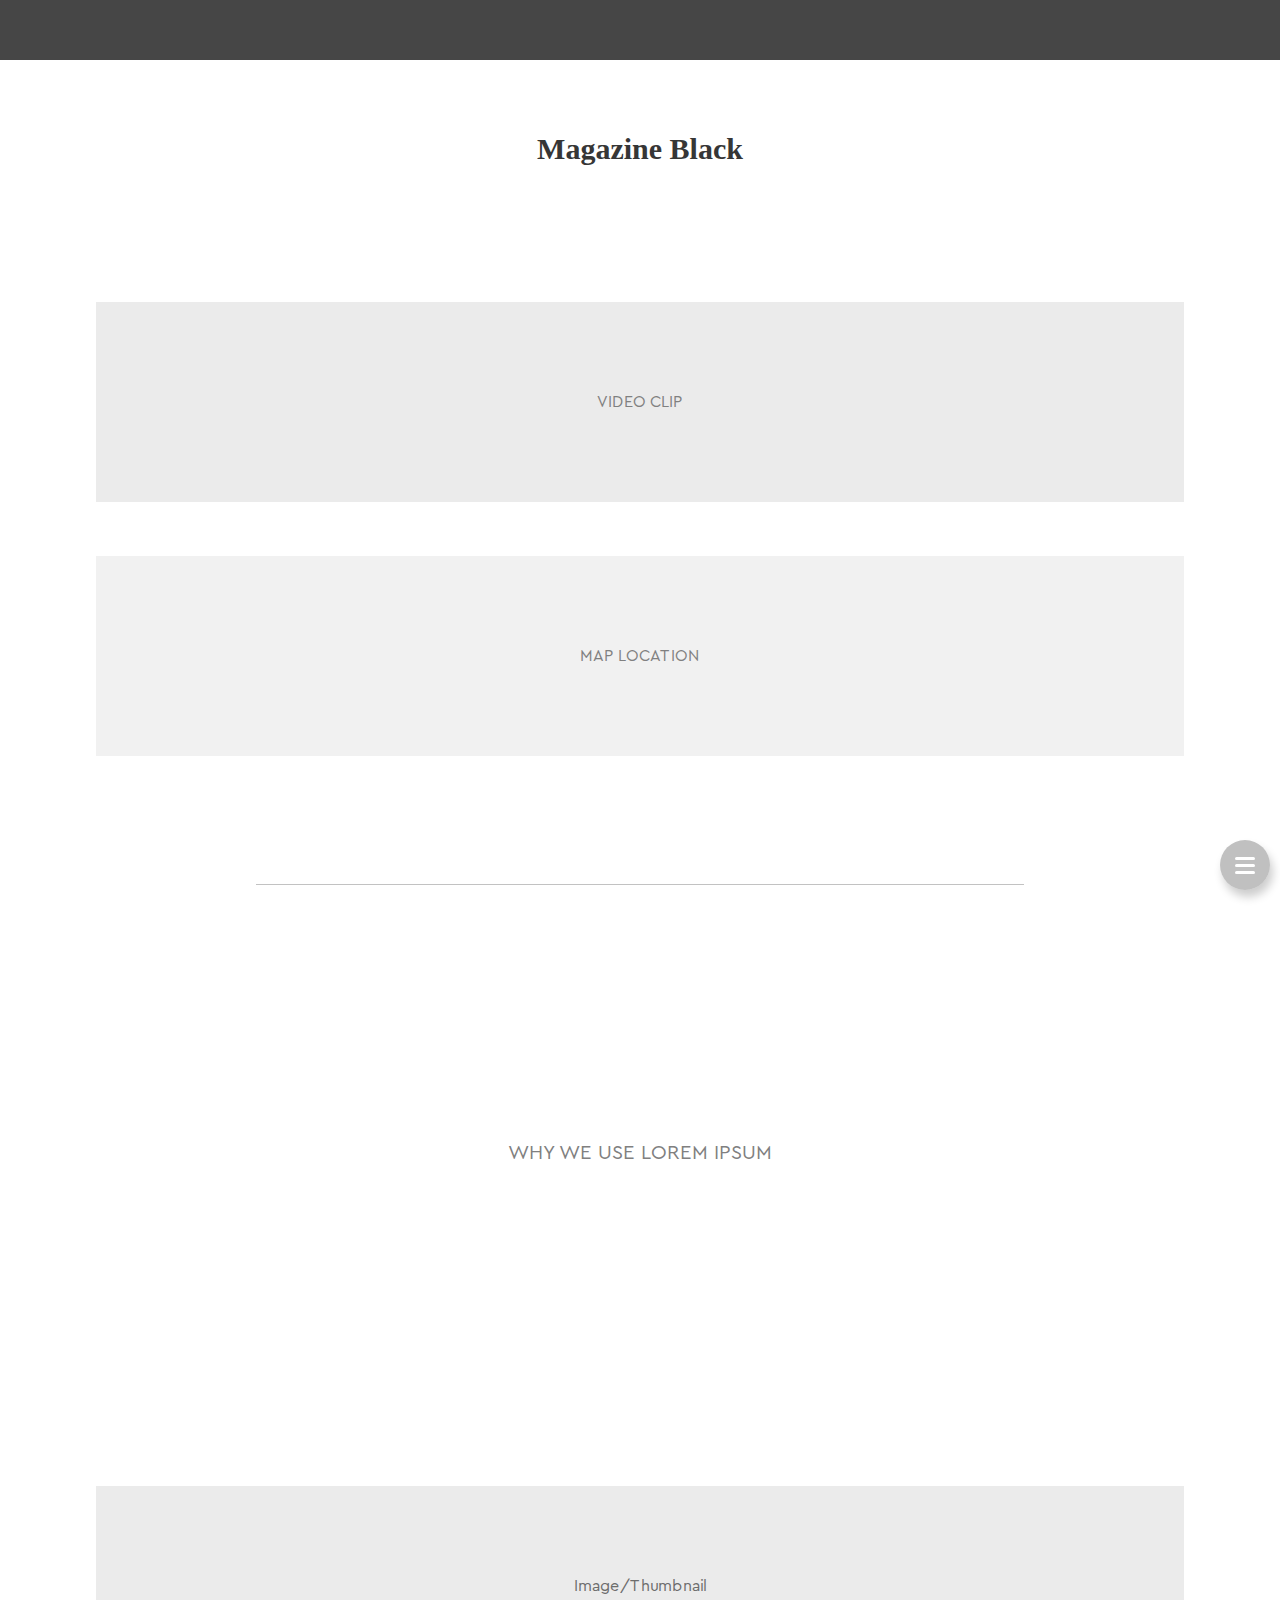
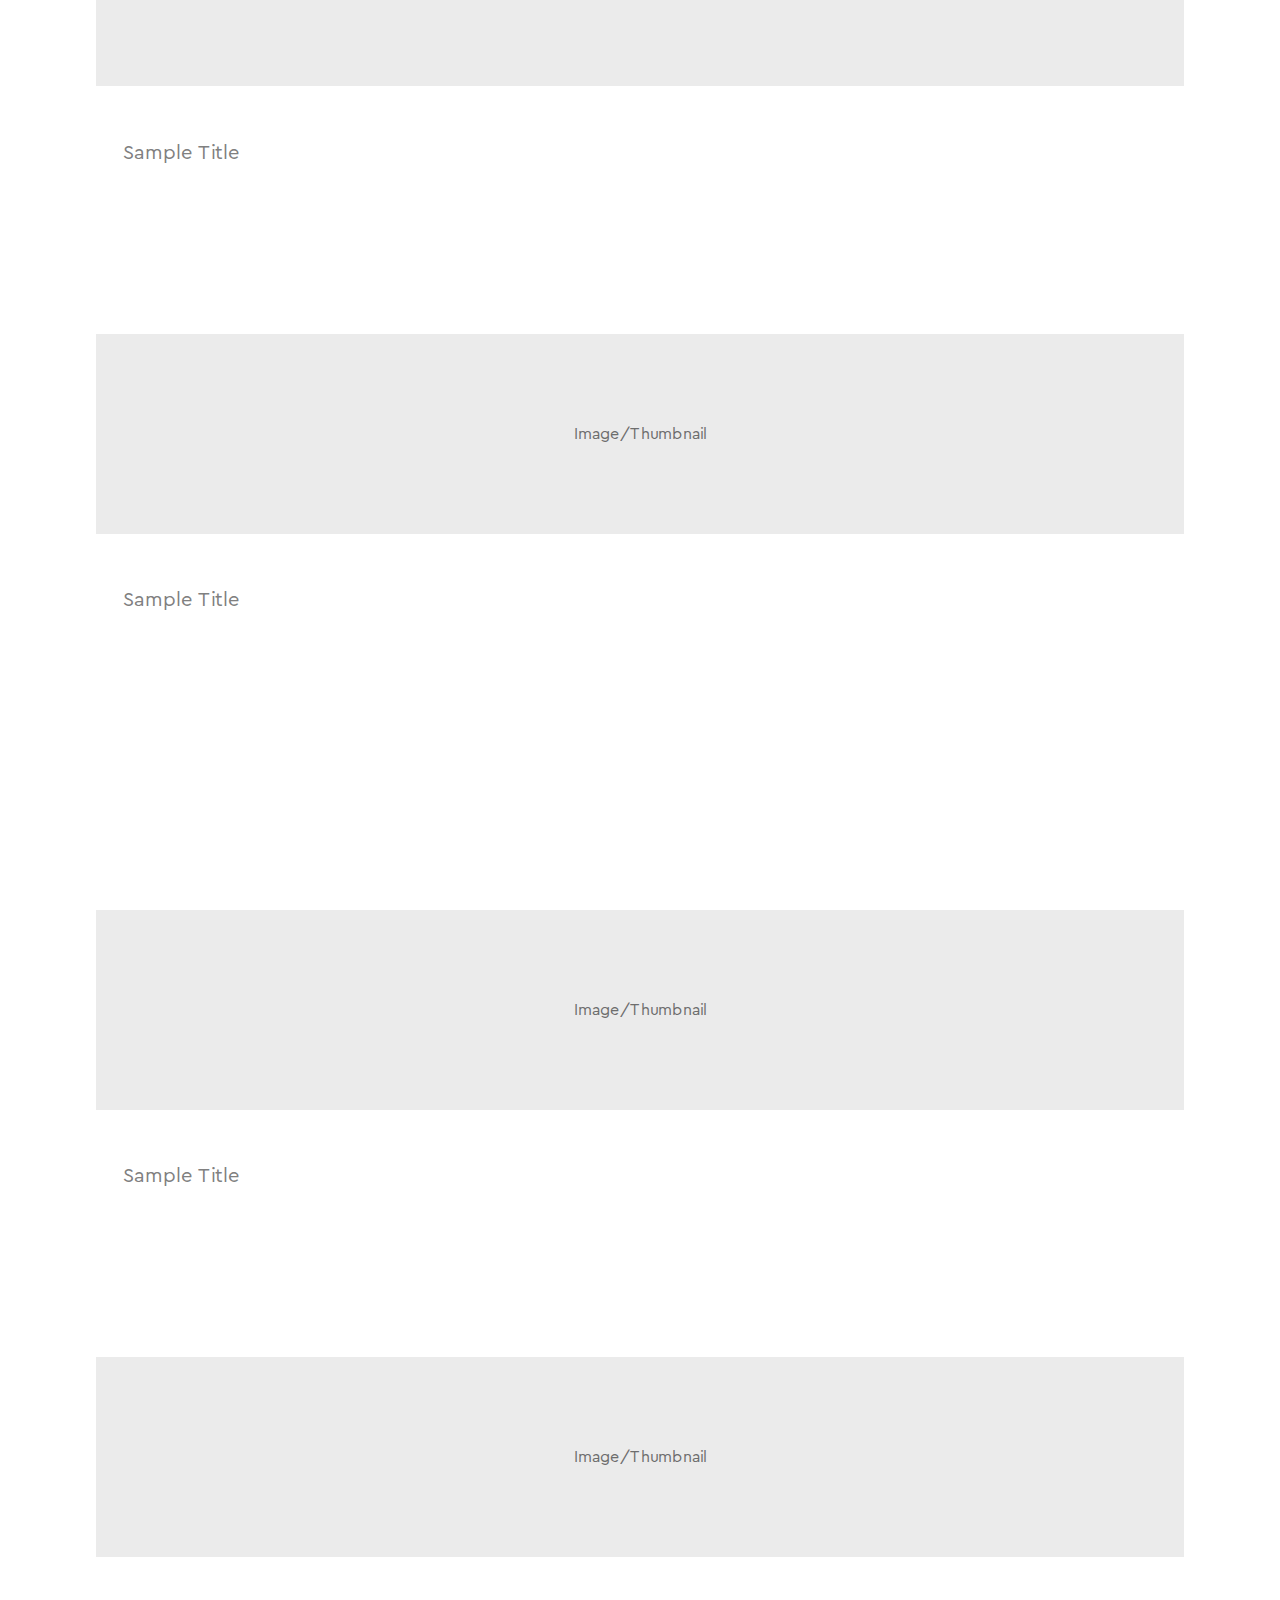
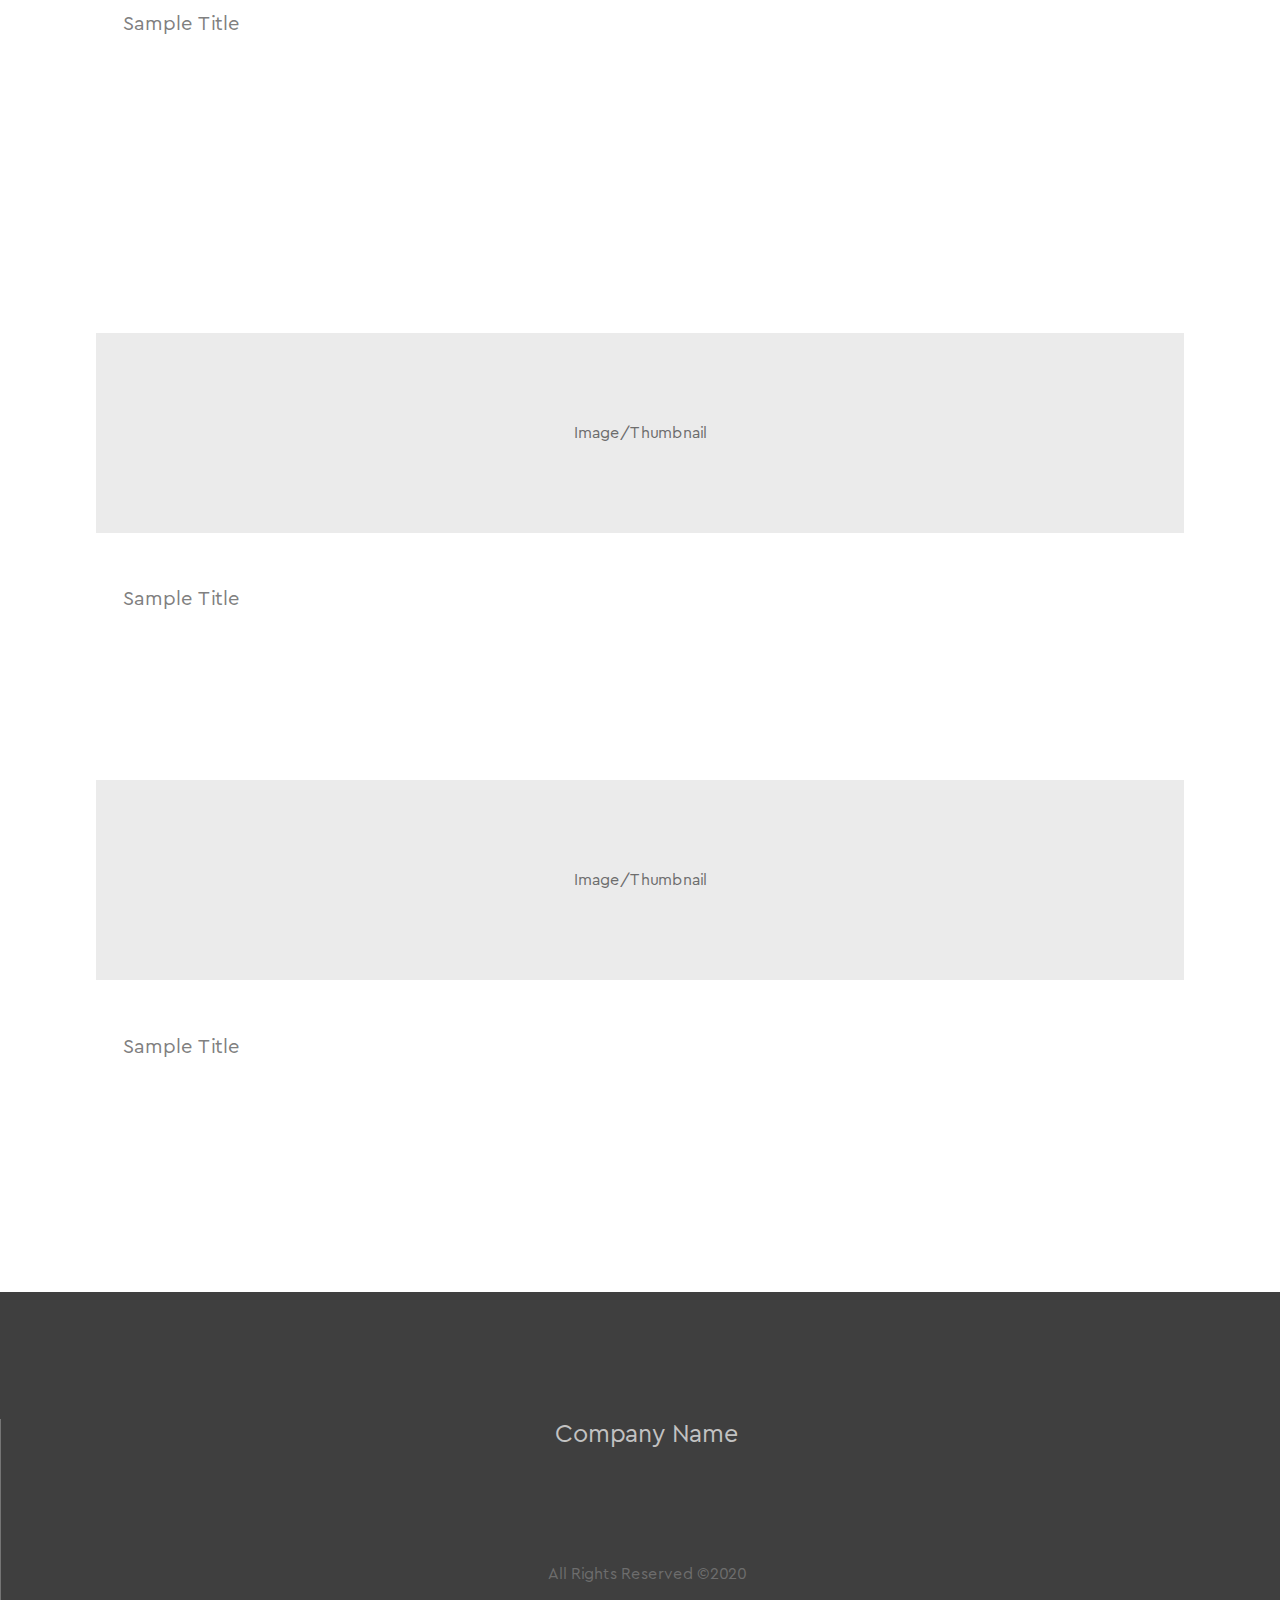
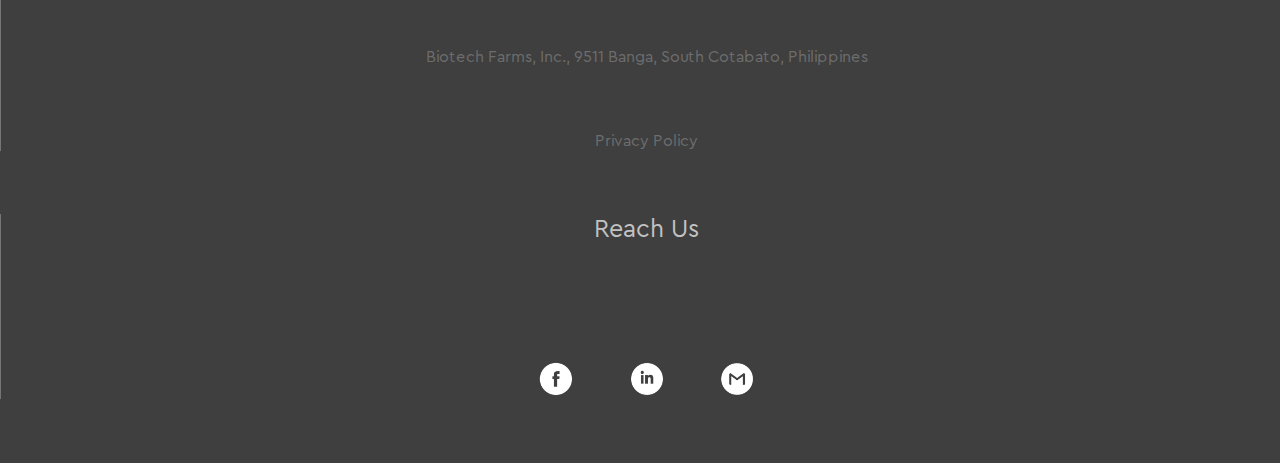
<file: index.html>
<!DOCTYPE html>
<html lang="en">
<head>
    <meta charset="UTF-8">
    <meta name="viewport" content="width=device-width, initial-scale=1.0">
    <meta http-equiv="X-UA-Compatible" content="ie=edge">
    <title>Magazine Black 2</title>
    <link rel="stylesheet" href="style.css">
</head>
<body>
    <header>
        <div id="navigation" class="navigation hid-on-mob">
            <div id="navbar" class="navbar">
                <div id="logo" class="logo"><span>logo</span></div>
                <div class="magtitle">
                    <div id="magtitle">Magazine Black 2</div>
                </div>
                <div class="searchcon">
                    <input type="text" class="search" placeholder="Search..."/>

                </div>
                
            </div>
            <div id="magtitle2" class="magtitle2">
                Magazine Black 2
                <h4>Subtitle</h5>
            </div>
            <div id="navcon" class="navcon">
                <span>Home</span>
                <span>Navigate 2</span>
                <span>Navigate 3</span>
                <span>Navigate 4</span>
            </div>
            <div id="bread" class="bread">
                <div class="breadcrumbcon">
                    <div class="con">
                        <div class="crumb"><a href="#">:: Home</a></div>
                        <div class="crumb"><a href="#">Sample</a></div class="crumb">
                        <div class="crumb"><a href="#">Template</a></div class="crumb">
                        <div class="crumb"><a href="#">Bread</a></div class="crumb">
                        <div class="crumb"><a href="#">Crumb</a></div class="crumb">
                    </div>
                </div>
            </div>
        </div>



        <div  class="navigation hid-on-pc">
            <div  class="navbar">
                <div class="magtitle">
                    <div id="magtitlee">Magazine Black</div>
                </div>
                <div class="navcon">
                    <div id="openside" class="floatr">
                        <div class="bars"></div>
                        <div class="bars"></div>
                        <div class="bars"></div>
                    </div>
                </div>
            </div>
        </div>

        <div id="icofb" class="floater ico_fb"></div>
        <div id="icoln" class="floater ico_ln"></div>
        <div id="icogm" class="floater ico_gm"></div>

        <div id="scrollup" class="scrollup">&#9650;</div>

        <div id="sidebar" class="sidebar hid-on-pc">
            <div id="profile" class="profile">
                <div class="side-logo"><span>logo</span></div>
                <div class="magtitleee hid-on-pc">
                    <div>Magazine Black</div>
                </div>
            </div>
            <div class="sidenav">
                <div class="navs"><a href="#">Home</a></div>

                <div class="collapsible">Collapsable</div>
                <div class="content">
                    <div class="colnav"><a href="#">Collapse 1</a></div>
                    <div class="colnav"><a href="#">Collapse 2</a></div>
                    <div class="colnav"><a href="#">Collapse 3</a></div>
                </div>

                <div class="navs"><a href="#">Sample one</a></div>
                <div class="navs"><a href="#">Sample two</a></div>
                <div class="navs"><a href="#">Sample three</a></div>
            </div>
            <div class="social-media">
                <div class="icon fb"></div>
                <div class="icon yt"></div>
                <div class="icon ln"></div>
                <div class="icon gm"></div>
            </div>
        </div>
    </header>

    <div class="spacer"></div>

    <div class="magtitlee hid-on-pc">
        <div>Magazine Black</div>
    </div>

        <div class="mag_board">
            <div class="mag_media">
                VIDEO CLIP
            </div>
            <div class="mag_map">
                MAP LOCATION
            </div>
        </div>

        <hr>

        <div class="gentitle">Why we use Lorem Ipsum</div>

    <div class="mag_cardcon">
        <div class="mag_card" onclick="window.location.href='single.html'">
            <div class="mag_cardimg"><span>Image/Thumbnail</span></div>
            <div class="mag_cardhalf">
                <div class="mag_cardtitle">Sample Title</div>
                <div class="mag_cardtext">
                    It is a long established fact that a reader will be distracted by the readable content of a page when looking at its layout. The point of using Lorem Ipsum is that it has a more-or-less normal distribution of letters, as opposed to using 'Content here, content here', making it look like readable English.
                </div>
            </div>
        </div>

        <div class="mag_card" onclick="window.location.href='single.html'">
            <div class="mag_cardimg"><span>Image/Thumbnail</span></div>
            <div class="mag_cardhalf">
                <div class="mag_cardtitle">Sample Title</div>
                <div class="mag_cardtext">
                    It is a long established fact that a reader will be distracted by the readable content of a page when looking at its layout. The point of using Lorem Ipsum is that it has a more-or-less normal distribution of letters, as opposed to using 'Content here, content here', making it look like readable English.
                </div>
            </div>
        </div>
    </div>

    <div class="mag_cardcon">
        <div class="mag_card" onclick="window.location.href='single.html'">
            <div class="mag_cardimg"><span>Image/Thumbnail</span></div>
            <div class="mag_cardhalf">
                <div class="mag_cardtitle">Sample Title</div>
                <div class="mag_cardtext">
                    It is a long established fact that a reader will be distracted by the readable content of a page when looking at its layout. The point of using Lorem Ipsum is that it has a more-or-less normal distribution of letters, as opposed to using 'Content here, content here', making it look like readable English.
                </div>
            </div>
        </div>

        <div class="mag_card" onclick="window.location.href='single.html'">
            <div class="mag_cardimg"><span>Image/Thumbnail</span></div>
            <div class="mag_cardhalf">
                <div class="mag_cardtitle">Sample Title</div>
                <div class="mag_cardtext">
                    It is a long established fact that a reader will be distracted by the readable content of a page when looking at its layout. The point of using Lorem Ipsum is that it has a more-or-less normal distribution of letters, as opposed to using 'Content here, content here', making it look like readable English.
                </div>
            </div>
        </div>
    </div>

    <div class="mag_cardcon">
        <div class="mag_card" onclick="window.location.href='single.html'">
            <div class="mag_cardimg"><span>Image/Thumbnail</span></div>
            <div class="mag_cardhalf">
                <div class="mag_cardtitle">Sample Title</div>
                <div class="mag_cardtext">
                    It is a long established fact that a reader will be distracted by the readable content of a page when looking at its layout. The point of using Lorem Ipsum is that it has a more-or-less normal distribution of letters, as opposed to using 'Content here, content here', making it look like readable English.
                </div>
            </div>
        </div>

        <div class="mag_card" onclick="window.location.href='single.html'">
            <div class="mag_cardimg"><span>Image/Thumbnail</span></div>
            <div class="mag_cardhalf">
                <div class="mag_cardtitle">Sample Title</div>
                <div class="mag_cardtext">
                    It is a long established fact that a reader will be distracted by the readable content of a page when looking at its layout. The point of using Lorem Ipsum is that it has a more-or-less normal distribution of letters, as opposed to using 'Content here, content here', making it look like readable English.
                </div>
            </div>
        </div>
    </div>

    <footer>
        <div class="fdiv">
            <div class="ftitle">Company Name</div>
            
            <div class="ftext">All Rights Reserved &copy;2020</div>
            <div class="ftext">Biotech Farms, Inc., 9511 Banga, South Cotabato, Philippines</div>
            <div class="ftext sm">Privacy Policy</div>
        </div>

        <div class="fdiv hid-on-mob">
            <div class="ftitle">Site Links</div>
    
            <div class="ftext sm">Home</div>
            <div class="ftext sm">Navigation 1</div>
            <div class="ftext sm">Navigation 2</div>
            <div class="ftext sm">Navigation 3</div>
            <div class="ftext sm">Navigation 4</div>
            <div class="ftext sm">Navigation 5</div>
        </div>

        <div class="fdiv hid-on-pc">
            <div class="ftitle">Reach Us</div>
            <div class="f_align">
                <div class="ic fb"></div>
                <div class="ic ln"></div>
                <div class="ic gm"></div>
            </div>
        </div>

        <div class="fdiv hid-on-mob">
            <div class="ftitle">Reach Us</div>
    
            <div class="ftext sm ic fb">Facebook</div>
            <div class="ftext sm ic ln">Linked-in</div>
            <div class="ftext sm ic gm">Email</div>
        </div>
        
    </footer>
</body>
</html>
<script src="sample.js"></script>
</file>
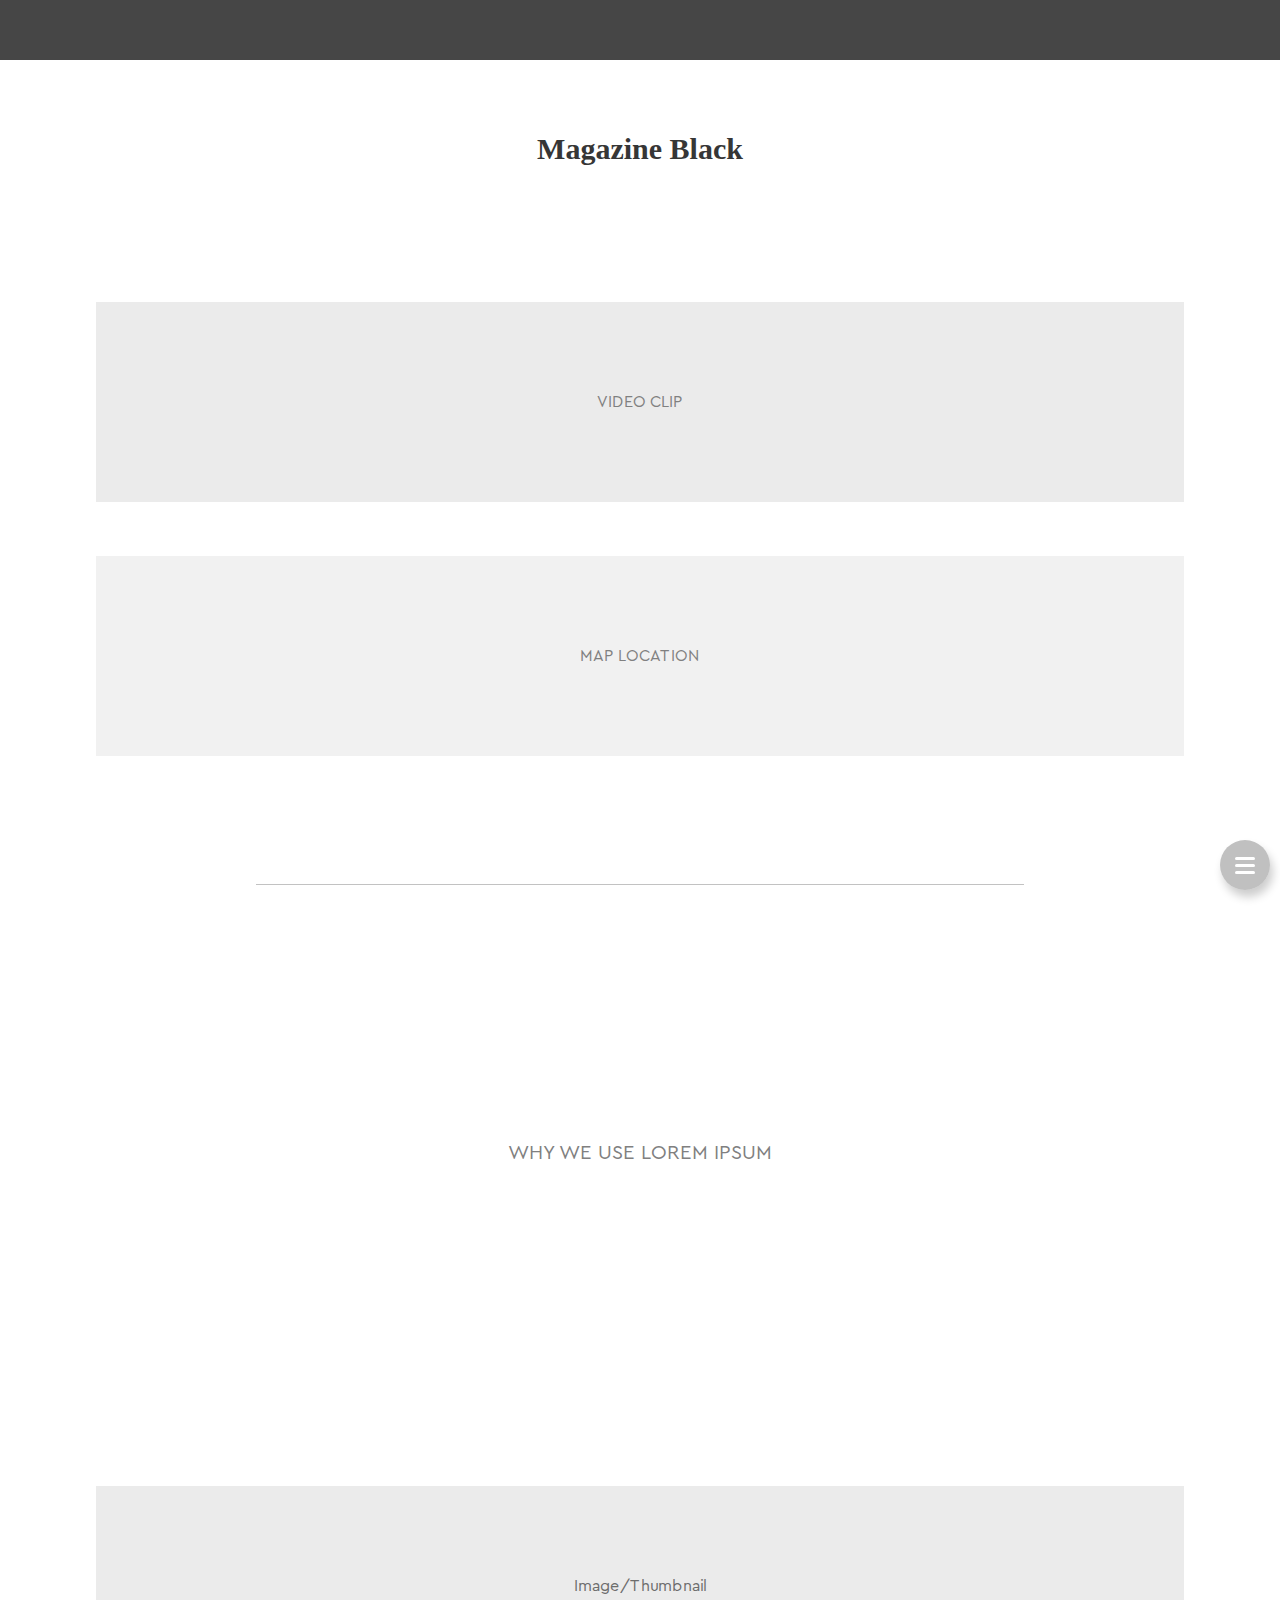
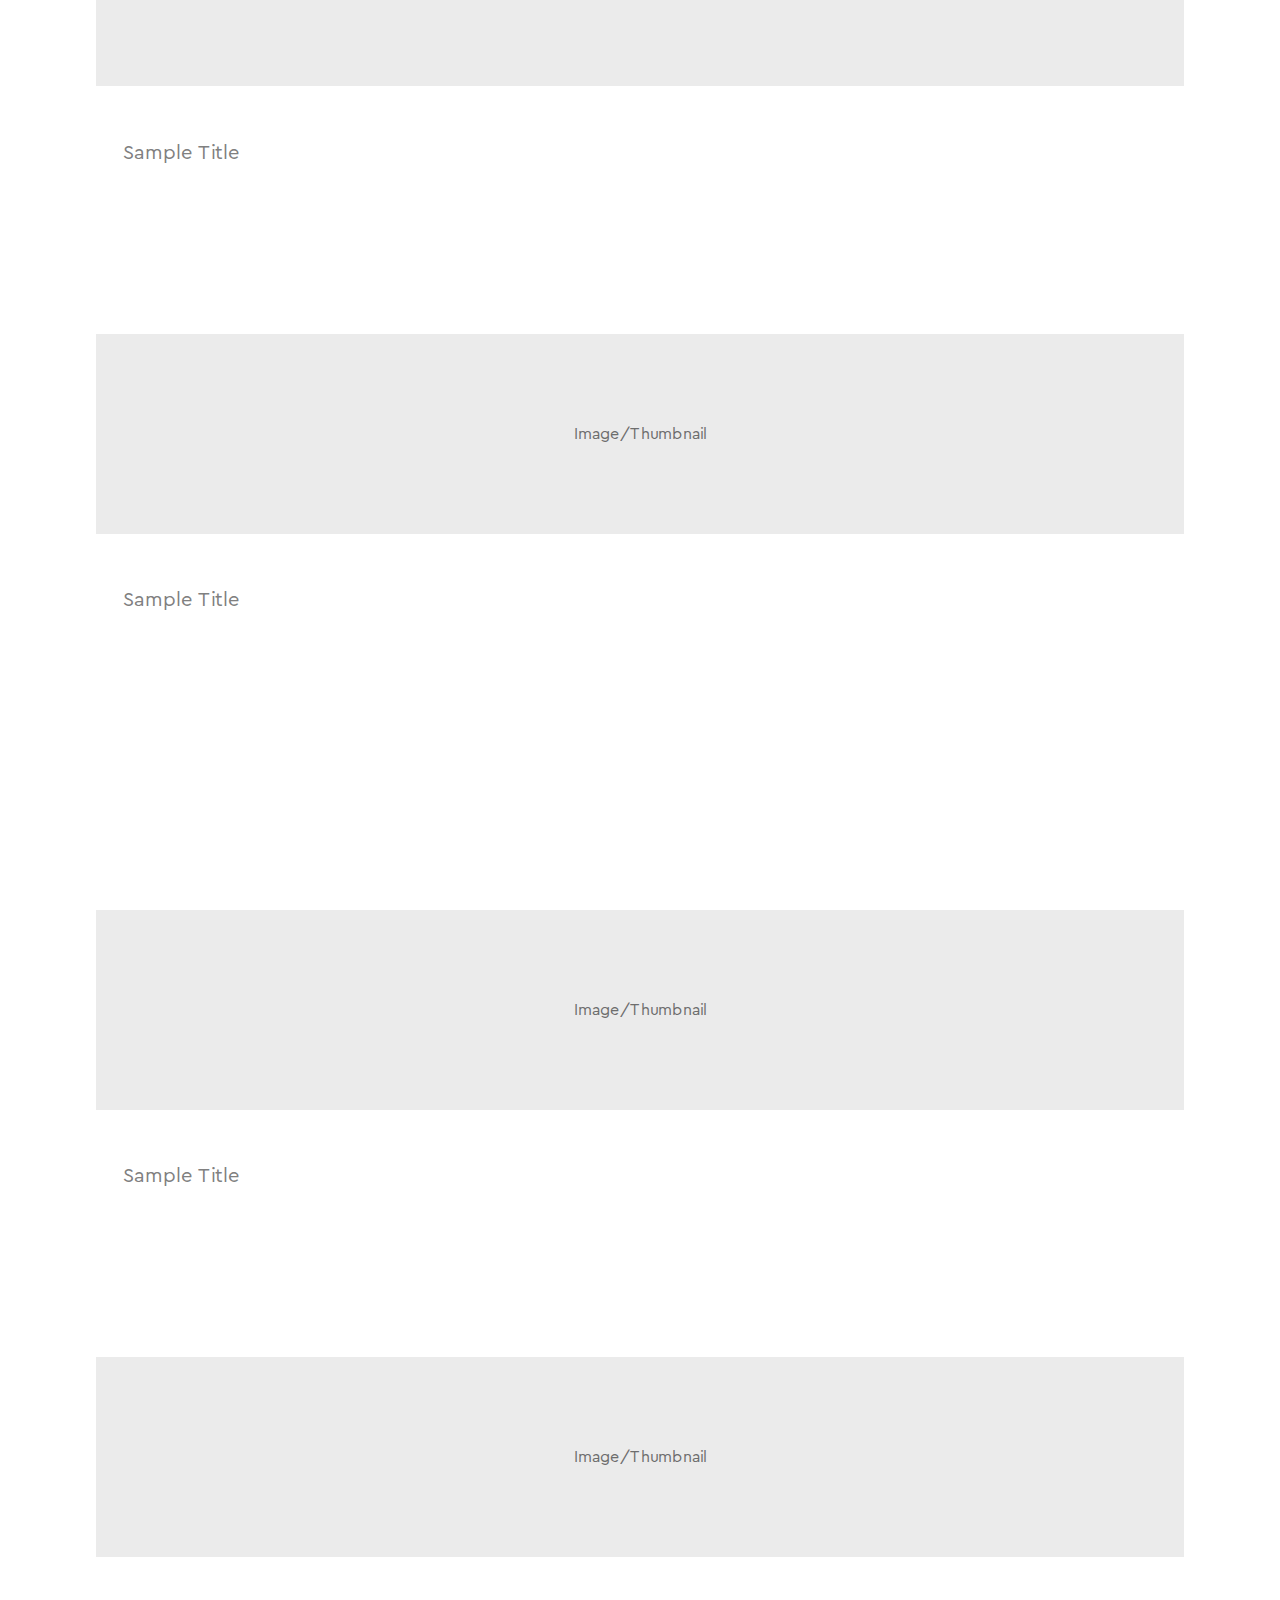
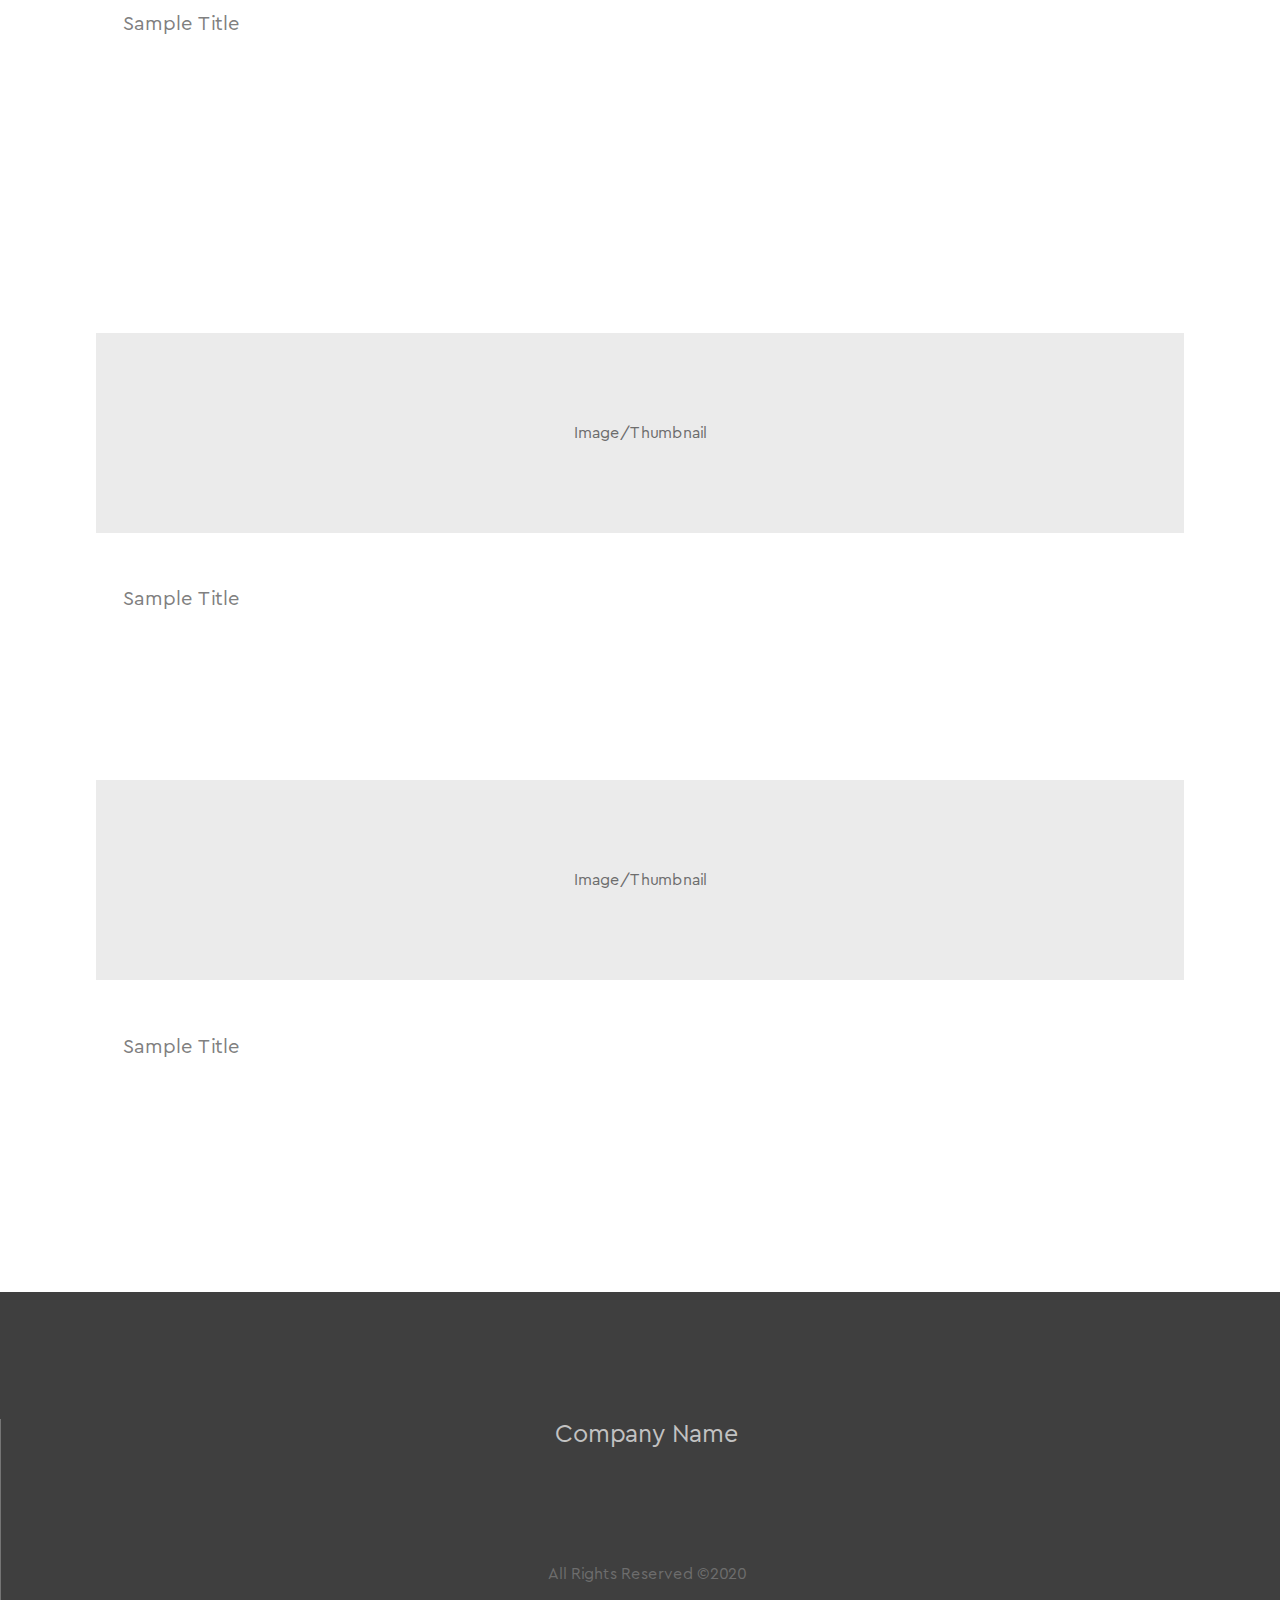
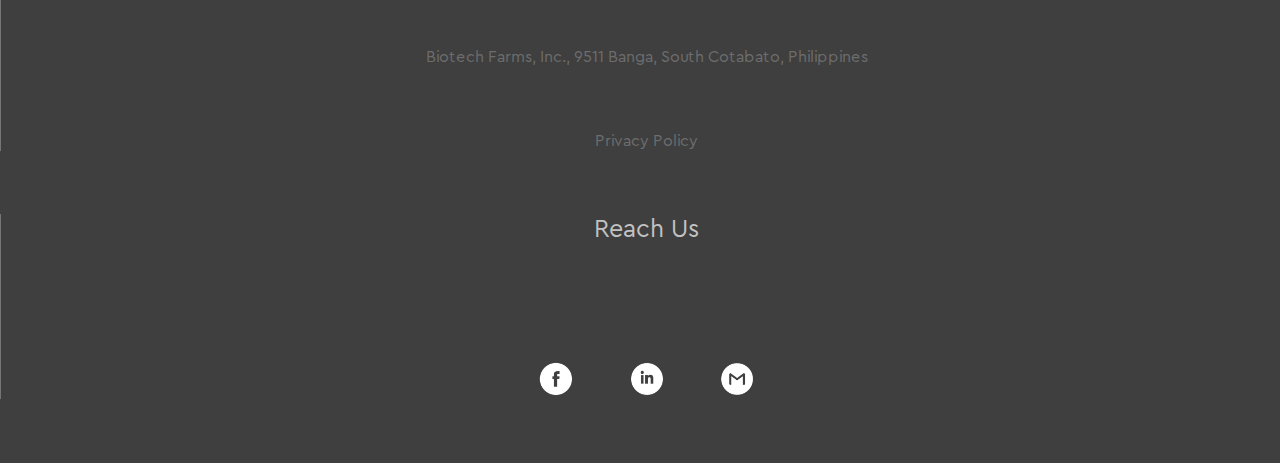
<file: magazine.html>
<!DOCTYPE html>
<html lang="en">
<head>
    <meta charset="UTF-8">
    <meta name="viewport" content="width=device-width, initial-scale=1.0">
    <meta http-equiv="X-UA-Compatible" content="ie=edge">
    <title>Magazine Black 2</title>
    <link rel="stylesheet" href="style.css">
</head>
<body>
    <header>
        <div id="navigation" class="navigation hid-on-mob">
            <div id="navbar" class="navbar">
                <div id="logo" class="logo"><span>logo</span></div>
                <div class="magtitle">
                    <div id="magtitle">Magazine Black 2</div>
                </div>
                <div class="searchcon">
                    <input type="text" class="search" placeholder="Search..."/>

                </div>
                
            </div>
            <div id="magtitle2" class="magtitle2">
                Magazine Black 2
                <h4>Subtitle</h5>
            </div>
            <div id="navcon" class="navcon">
                <span>Home</span>
                <span>Navigate 2</span>
                <span>Navigate 3</span>
                <span>Navigate 4</span>
            </div>
            <div id="bread" class="bread">
                <div class="breadcrumbcon">
                    <div class="con">
                        <div class="crumb"><a href="#">:: Home</a></div>
                        <div class="crumb"><a href="#">Sample</a></div class="crumb">
                        <div class="crumb"><a href="#">Template</a></div class="crumb">
                        <div class="crumb"><a href="#">Bread</a></div class="crumb">
                        <div class="crumb"><a href="#">Crumb</a></div class="crumb">
                    </div>
                </div>
            </div>
        </div>



        <div  class="navigation hid-on-pc">
            <div  class="navbar">
                <div class="magtitle">
                    <div id="magtitlee">Magazine Black</div>
                </div>
                <div class="navcon">
                    <div id="openside" class="floatr">
                        <div class="bars"></div>
                        <div class="bars"></div>
                        <div class="bars"></div>
                    </div>
                </div>
            </div>
        </div>

        <div id="icofb" class="floater ico_fb"></div>
        <div id="icoln" class="floater ico_ln"></div>
        <div id="icogm" class="floater ico_gm"></div>

        <div id="scrollup" class="scrollup">&#9650;</div>

        <div id="sidebar" class="sidebar hid-on-pc">
            <div id="profile" class="profile">
                <div class="side-logo"><span>logo</span></div>
                <div class="magtitleee hid-on-pc">
                    <div>Magazine Black</div>
                </div>
            </div>
            <div class="sidenav">
                <div class="navs"><a href="#">Home</a></div>

                <div class="collapsible">Collapsable</div>
                <div class="content">
                    <div class="colnav"><a href="#">Collapse 1</a></div>
                    <div class="colnav"><a href="#">Collapse 2</a></div>
                    <div class="colnav"><a href="#">Collapse 3</a></div>
                </div>

                <div class="navs"><a href="#">Sample one</a></div>
                <div class="navs"><a href="#">Sample two</a></div>
                <div class="navs"><a href="#">Sample three</a></div>
            </div>
            <div class="social-media">
                <div class="icon fb"></div>
                <div class="icon yt"></div>
                <div class="icon ln"></div>
                <div class="icon gm"></div>
            </div>
        </div>
    </header>

    <div class="spacer"></div>

    <div class="magtitlee hid-on-pc">
        <div>Magazine Black</div>
    </div>

        <div class="mag_board">
            <div class="mag_media">
                VIDEO CLIP
            </div>
            <div class="mag_map">
                MAP LOCATION
            </div>
        </div>

        <hr>

        <div class="gentitle">Why we use Lorem Ipsum</div>

    <div class="mag_cardcon">
        <div class="mag_card" onclick="window.location.href='single.html'">
            <div class="mag_cardimg"><span>Image/Thumbnail</span></div>
            <div class="mag_cardhalf">
                <div class="mag_cardtitle">Sample Title</div>
                <div class="mag_cardtext">
                    It is a long established fact that a reader will be distracted by the readable content of a page when looking at its layout. The point of using Lorem Ipsum is that it has a more-or-less normal distribution of letters, as opposed to using 'Content here, content here', making it look like readable English.
                </div>
            </div>
        </div>

        <div class="mag_card" onclick="window.location.href='single.html'">
            <div class="mag_cardimg"><span>Image/Thumbnail</span></div>
            <div class="mag_cardhalf">
                <div class="mag_cardtitle">Sample Title</div>
                <div class="mag_cardtext">
                    It is a long established fact that a reader will be distracted by the readable content of a page when looking at its layout. The point of using Lorem Ipsum is that it has a more-or-less normal distribution of letters, as opposed to using 'Content here, content here', making it look like readable English.
                </div>
            </div>
        </div>
    </div>

    <div class="mag_cardcon">
        <div class="mag_card" onclick="window.location.href='single.html'">
            <div class="mag_cardimg"><span>Image/Thumbnail</span></div>
            <div class="mag_cardhalf">
                <div class="mag_cardtitle">Sample Title</div>
                <div class="mag_cardtext">
                    It is a long established fact that a reader will be distracted by the readable content of a page when looking at its layout. The point of using Lorem Ipsum is that it has a more-or-less normal distribution of letters, as opposed to using 'Content here, content here', making it look like readable English.
                </div>
            </div>
        </div>

        <div class="mag_card" onclick="window.location.href='single.html'">
            <div class="mag_cardimg"><span>Image/Thumbnail</span></div>
            <div class="mag_cardhalf">
                <div class="mag_cardtitle">Sample Title</div>
                <div class="mag_cardtext">
                    It is a long established fact that a reader will be distracted by the readable content of a page when looking at its layout. The point of using Lorem Ipsum is that it has a more-or-less normal distribution of letters, as opposed to using 'Content here, content here', making it look like readable English.
                </div>
            </div>
        </div>
    </div>

    <div class="mag_cardcon">
        <div class="mag_card" onclick="window.location.href='single.html'">
            <div class="mag_cardimg"><span>Image/Thumbnail</span></div>
            <div class="mag_cardhalf">
                <div class="mag_cardtitle">Sample Title</div>
                <div class="mag_cardtext">
                    It is a long established fact that a reader will be distracted by the readable content of a page when looking at its layout. The point of using Lorem Ipsum is that it has a more-or-less normal distribution of letters, as opposed to using 'Content here, content here', making it look like readable English.
                </div>
            </div>
        </div>

        <div class="mag_card" onclick="window.location.href='single.html'">
            <div class="mag_cardimg"><span>Image/Thumbnail</span></div>
            <div class="mag_cardhalf">
                <div class="mag_cardtitle">Sample Title</div>
                <div class="mag_cardtext">
                    It is a long established fact that a reader will be distracted by the readable content of a page when looking at its layout. The point of using Lorem Ipsum is that it has a more-or-less normal distribution of letters, as opposed to using 'Content here, content here', making it look like readable English.
                </div>
            </div>
        </div>
    </div>

    <footer>
        <div class="fdiv">
            <div class="ftitle">Company Name</div>
            
            <div class="ftext">All Rights Reserved &copy;2020</div>
            <div class="ftext">Biotech Farms, Inc., 9511 Banga, South Cotabato, Philippines</div>
            <div class="ftext sm">Privacy Policy</div>
        </div>

        <div class="fdiv hid-on-mob">
            <div class="ftitle">Site Links</div>
    
            <div class="ftext sm">Home</div>
            <div class="ftext sm">Navigation 1</div>
            <div class="ftext sm">Navigation 2</div>
            <div class="ftext sm">Navigation 3</div>
            <div class="ftext sm">Navigation 4</div>
            <div class="ftext sm">Navigation 5</div>
        </div>

        <div class="fdiv hid-on-pc">
            <div class="ftitle">Reach Us</div>
            <div class="f_align">
                <div class="ic fb"></div>
                <div class="ic ln"></div>
                <div class="ic gm"></div>
            </div>
        </div>

        <div class="fdiv hid-on-mob">
            <div class="ftitle">Reach Us</div>
    
            <div class="ftext sm ic fb">Facebook</div>
            <div class="ftext sm ic ln">Linked-in</div>
            <div class="ftext sm ic gm">Email</div>
        </div>
        
    </footer>
</body>
</html>
<script src="sample.js"></script>
</file>
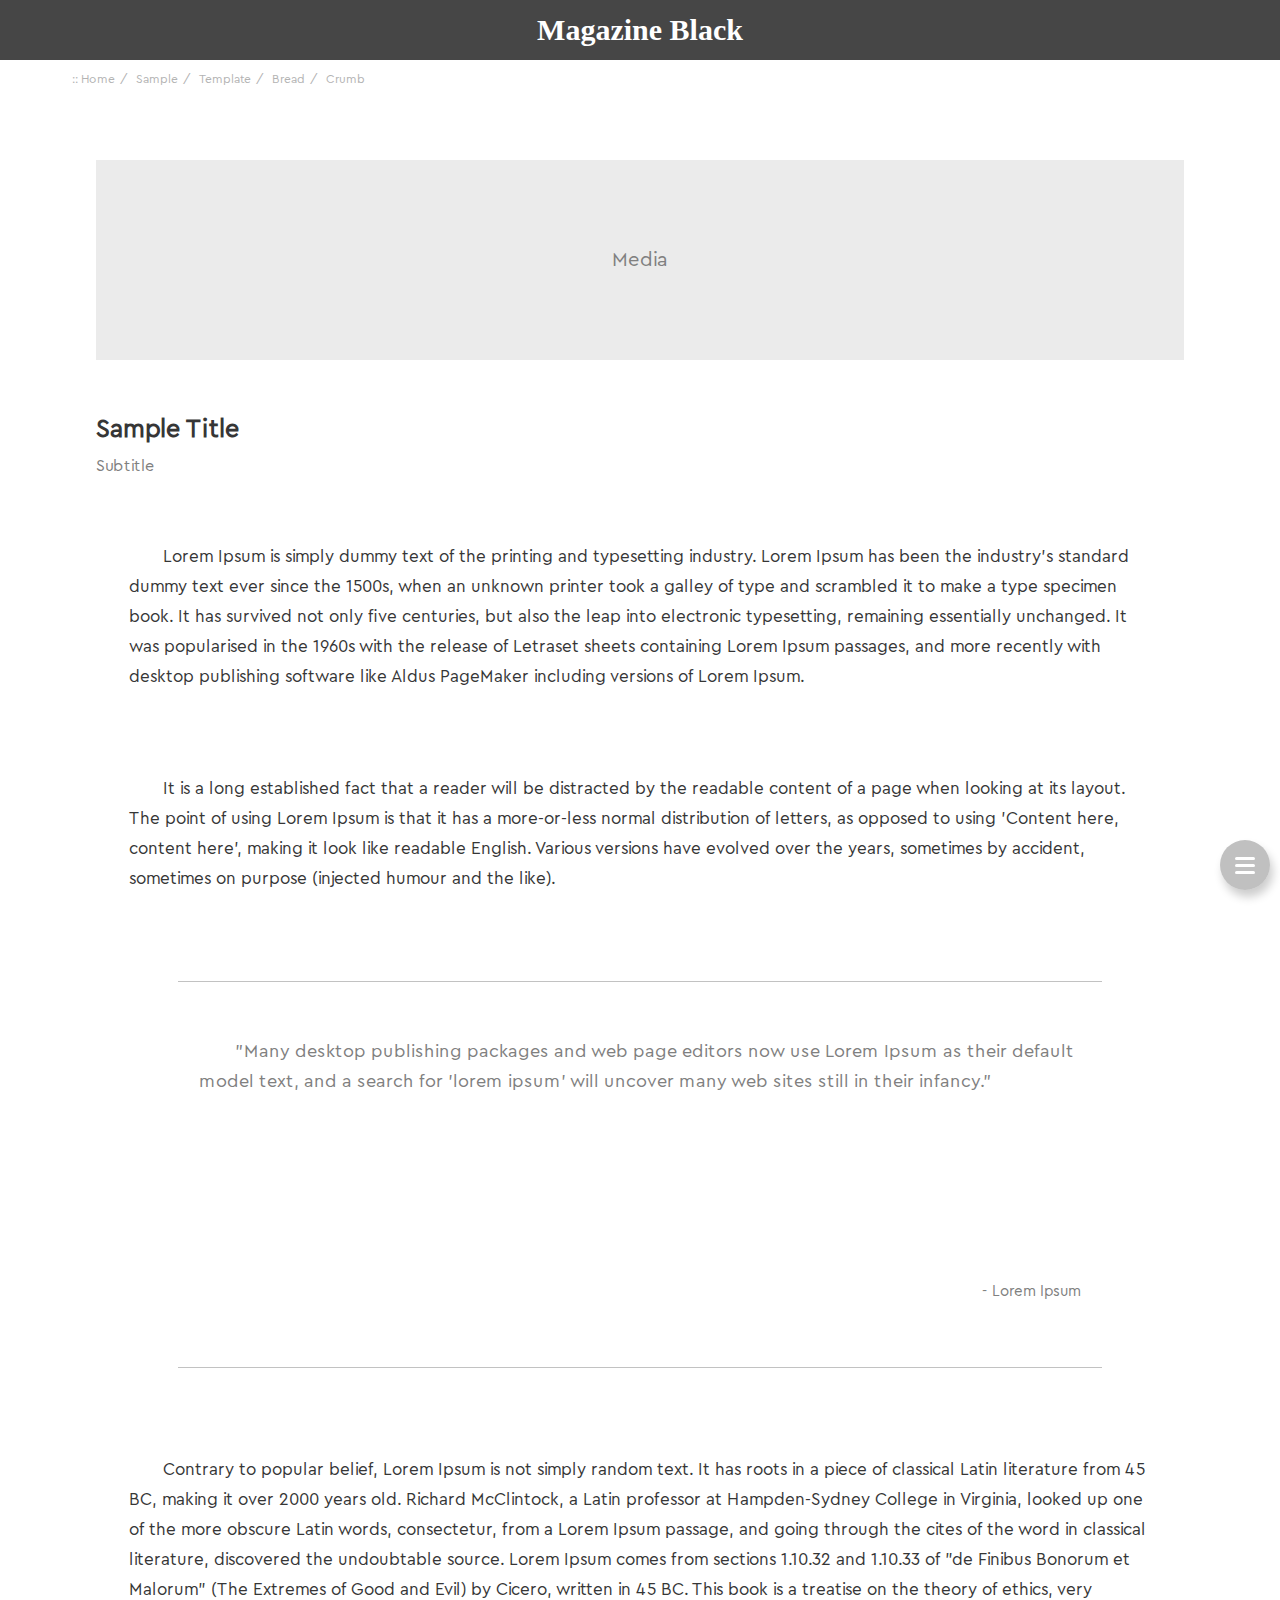
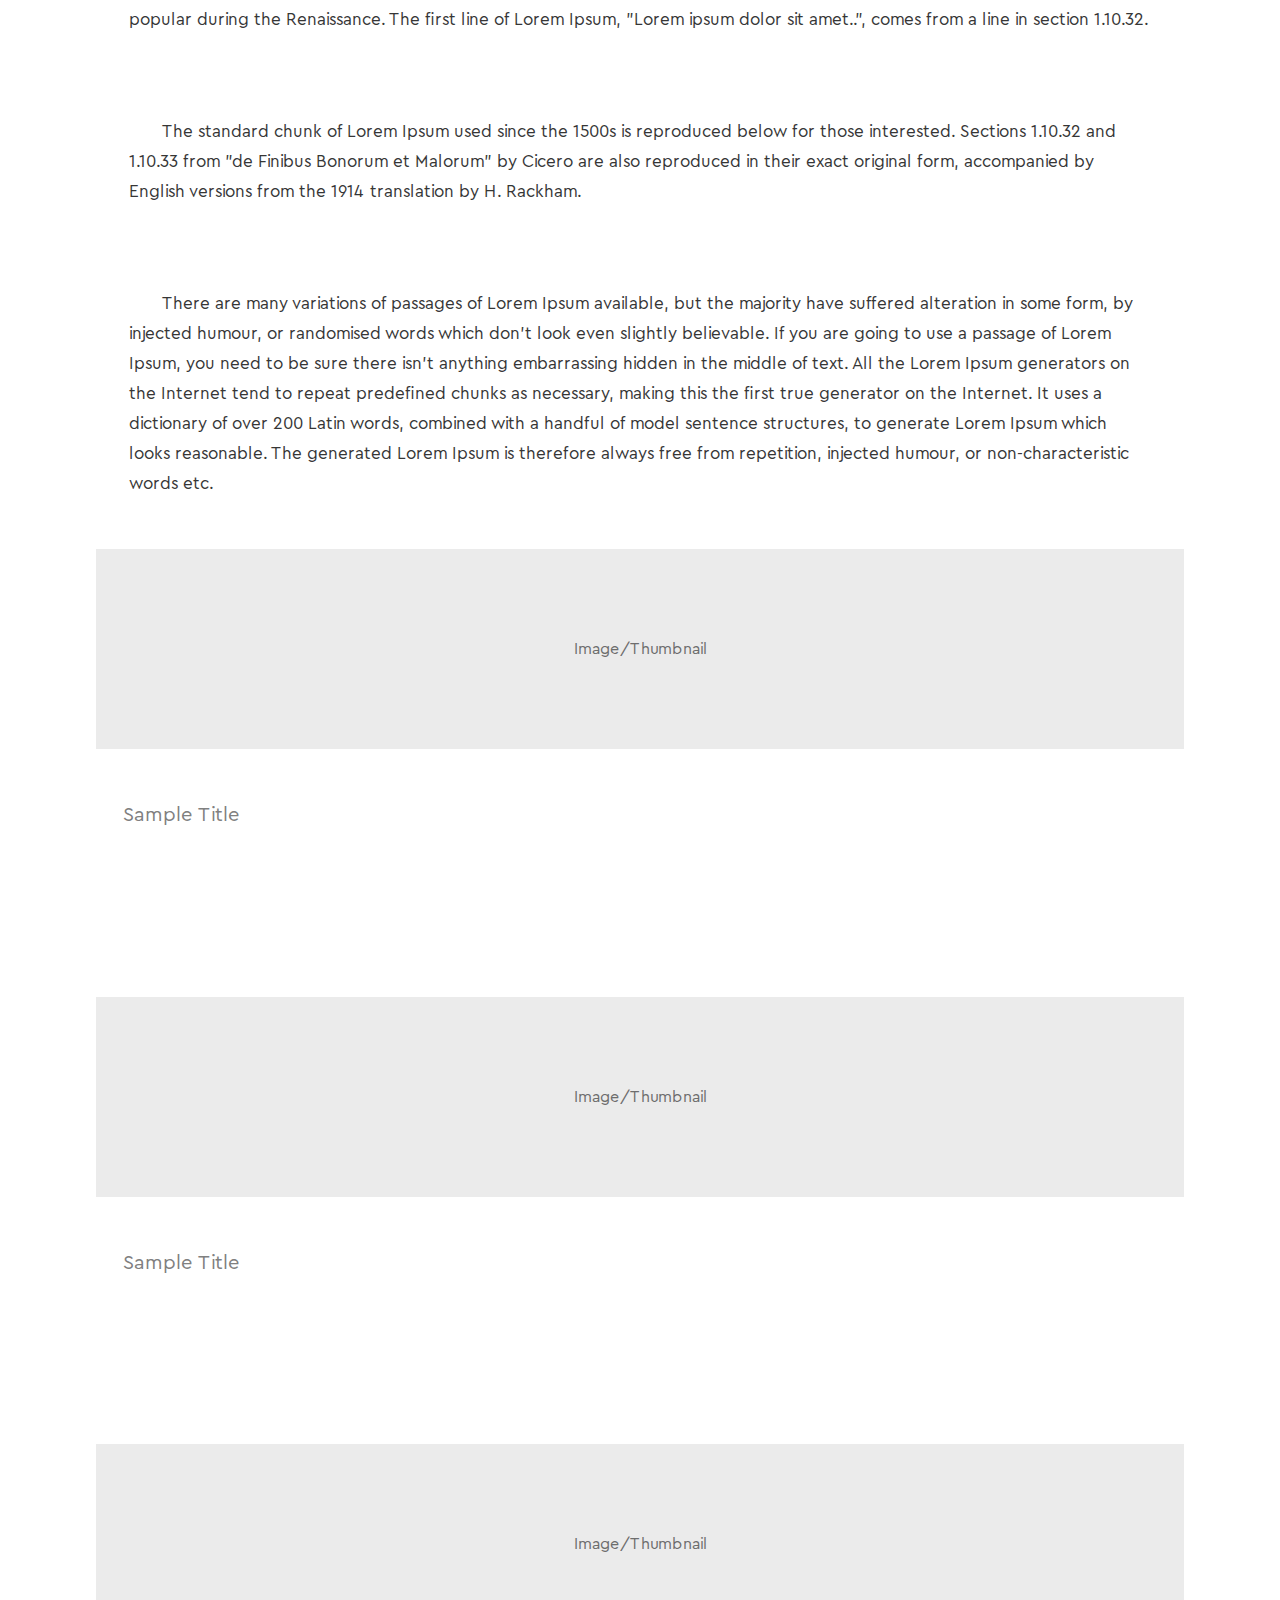
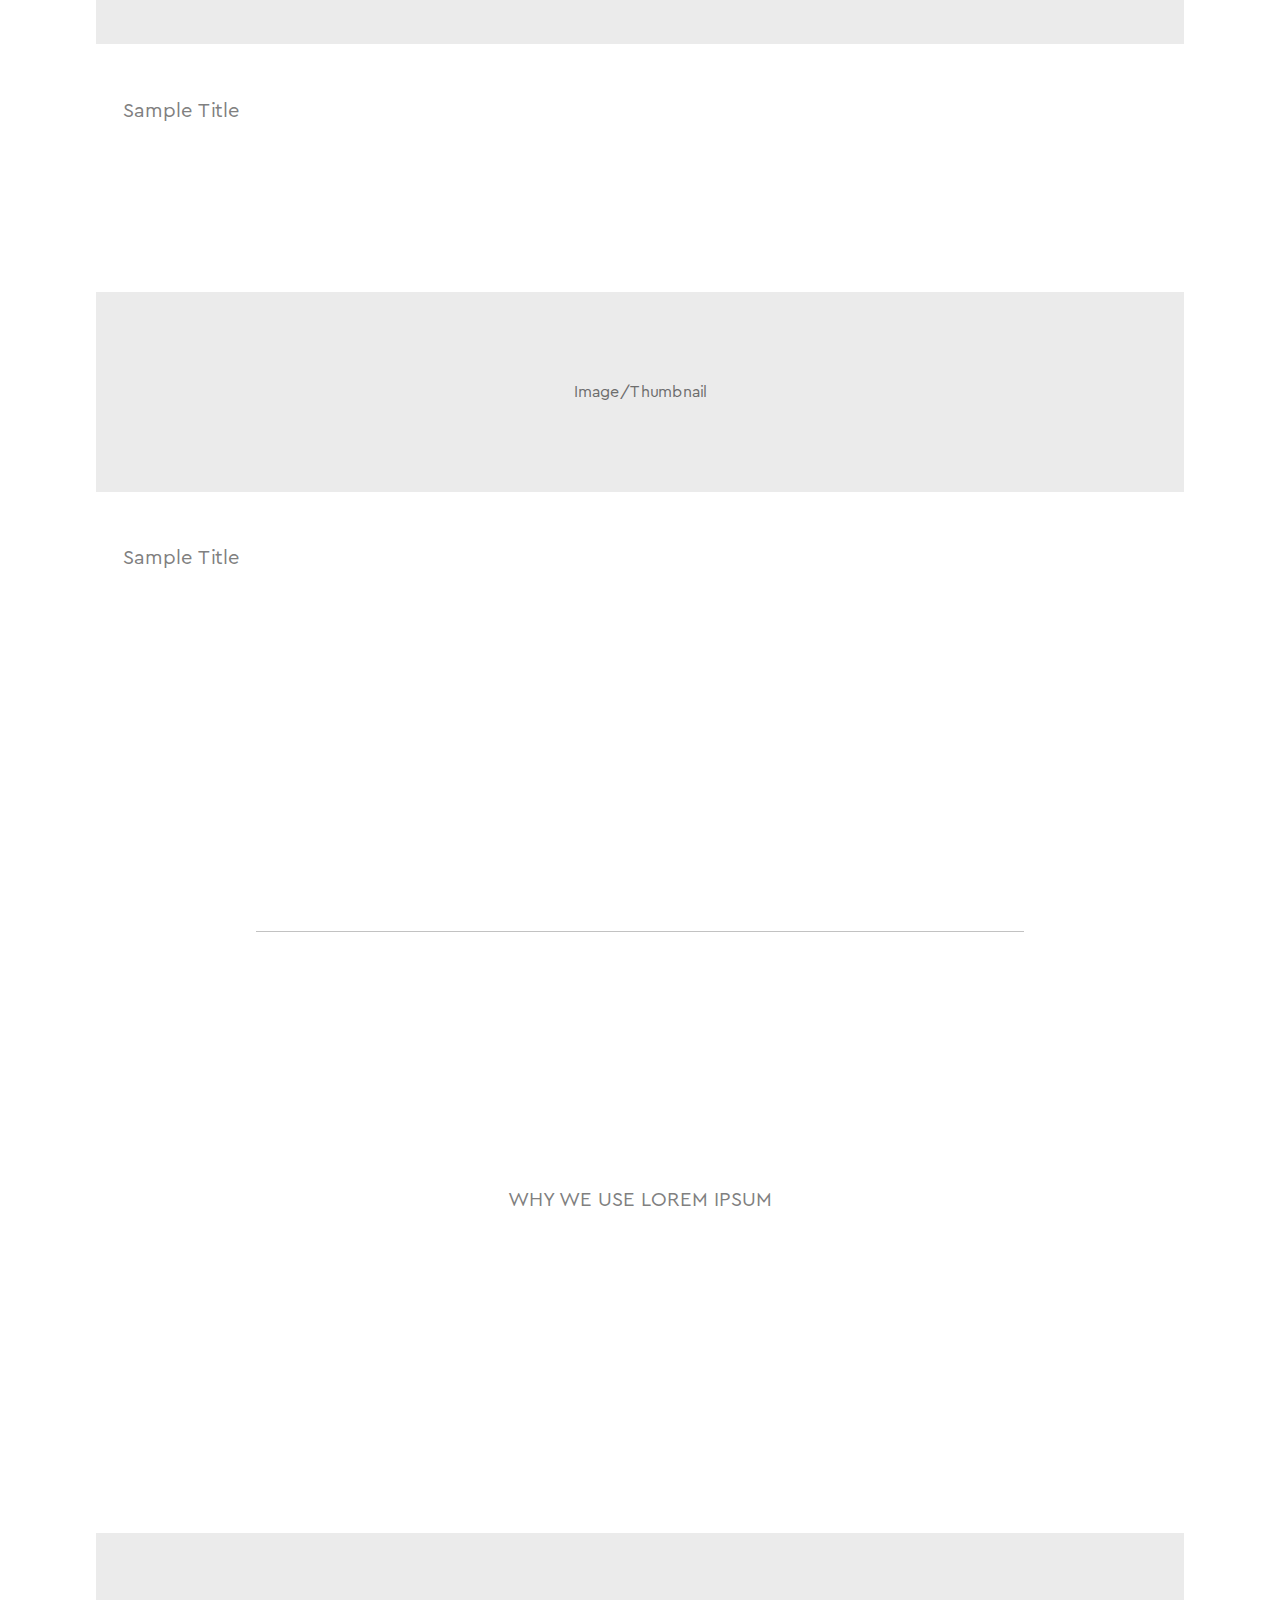
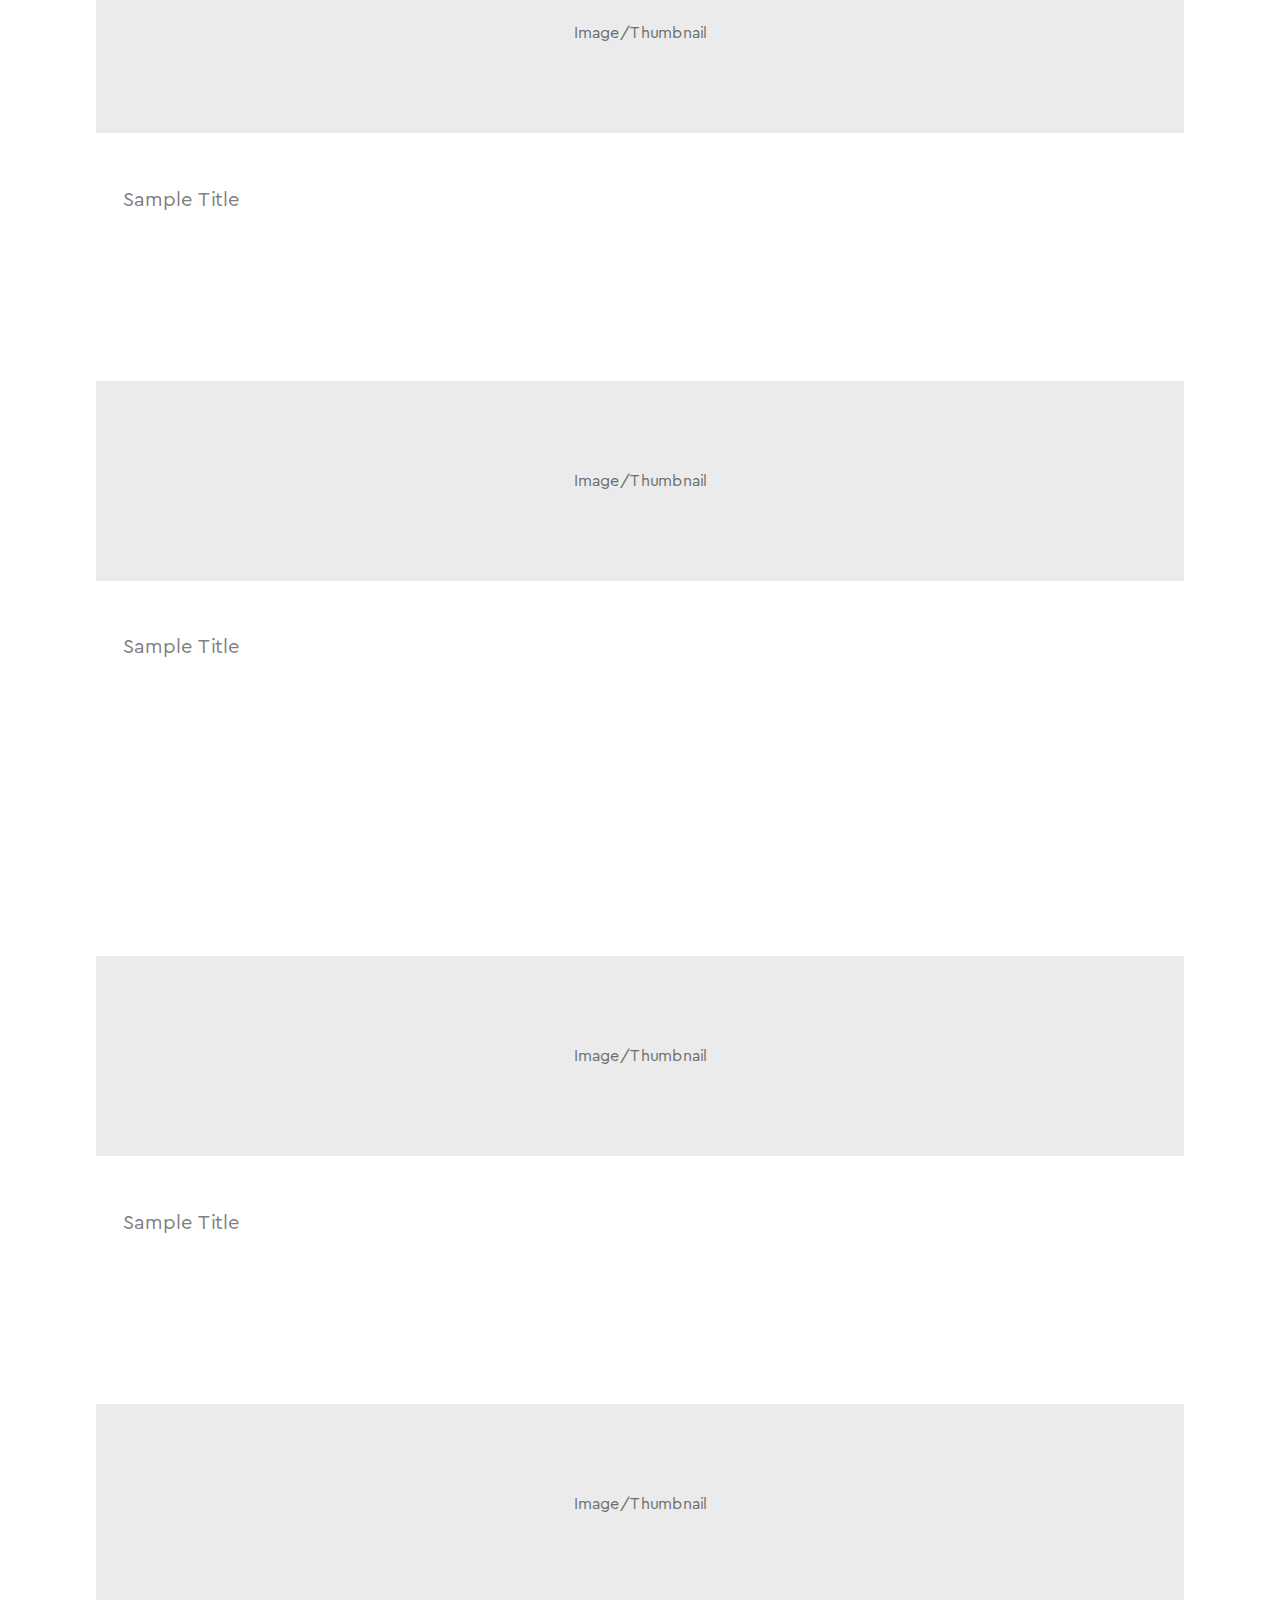
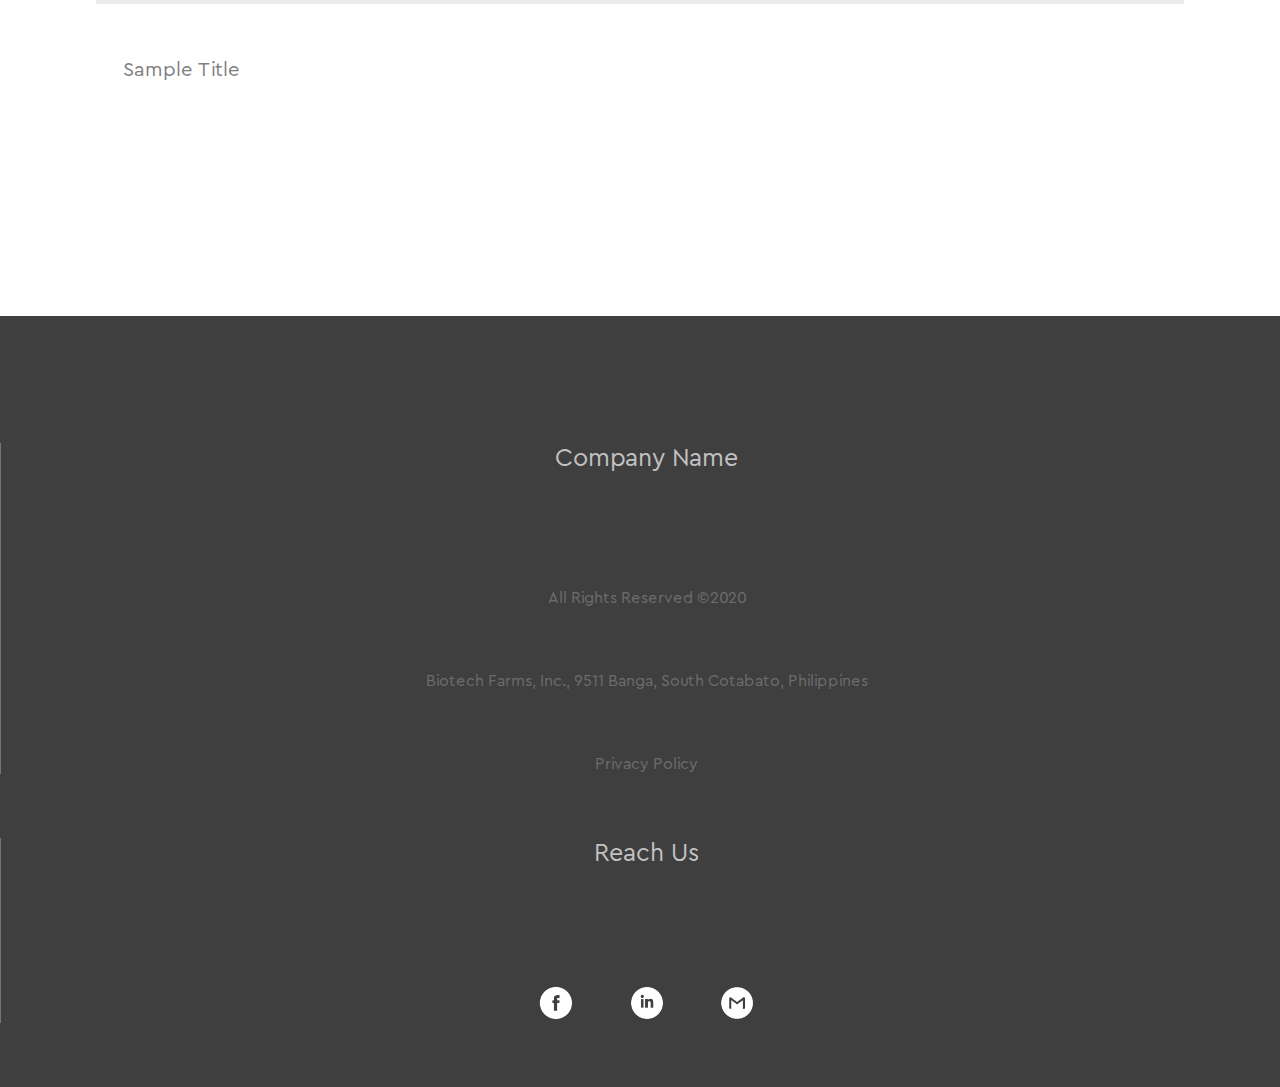
<file: single.html>
<!DOCTYPE html>
<html lang="en">
<head>
    <meta charset="UTF-8">
    <meta name="viewport" content="width=device-width, initial-scale=1.0">
    <meta http-equiv="X-UA-Compatible" content="ie=edge">
    <title>Single Black</title>
    <link rel="stylesheet" href="style.css">
</head>
<body>
    <header>
        <div id="navigation" class="navigation hid-on-mob">
            <div id="navbar" class="navbar">
                <div id="logo" class="logo"><span>logo</span></div>
                <div class="magtitle3">
                    <div>Magazine Black</div>
                </div>
                <div class="searchcon">
                    <input type="text" class="search" placeholder="Search..."/>
                </div>
                
            </div>

            <div id="navcon" class="navcon">
                <span onclick="window.location.href='magazine.html'">Home</span>
                <span>Navigate 2</span>
                <span>Navigate 3</span>
                <span>Navigate 4</span>
            </div>
            <div id="bread" class="bread">
                <div class="breadcrumbcon">
                    <div class="con">
                        <div class="crumb"><a href="#">:: Home</a></div>
                        <div class="crumb"><a href="#">Sample</a></div class="crumb">
                        <div class="crumb"><a href="#">Template</a></div class="crumb">
                        <div class="crumb"><a href="#">Bread</a></div class="crumb">
                        <div class="crumb"><a href="#">Crumb</a></div class="crumb">
                    </div>
                </div>
            </div>
        </div>

        <div id="icofb" class="floater ico_fb"></div>
        <div id="icoln" class="floater ico_ln"></div>
        <div id="icogm" class="floater ico_gm"></div>

        <div id="scrollup" class="scrollup">&#9650;</div>

        <div  class="navigation hid-on-pc">
            <div  class="navbar">
                <div class="magtitleeee hid-on-pc">
                    <div>Magazine Black</div>
                </div>
                <div class="navcon">
                    <div id="openside" class="floatr">
                        <div class="bars"></div>
                        <div class="bars"></div>
                        <div class="bars"></div>
                    </div>
                </div>
            </div>
        </div>
        <div id="sidebar" class="sidebar hid-on-pc">
            <div id="profile" class="profile">
                <div class="side-logo"><span>logo</span></div>
                <div class="magtitleee hid-on-pc">
                    <div>Magazine Black</div>
                </div>
            </div>
            <div class="sidenav">
                <div class="navs" onclick="window.location.href='magazine.html'"><a href="#">Home</a></div>

                <div class="collapsible">Collapsable</div>
                <div class="content">
                    <div class="colnav"><a href="#">Collapse 1</a></div>
                    <div class="colnav"><a href="#">Collapse 2</a></div>
                    <div class="colnav"><a href="#">Collapse 3</a></div>
                </div>

                <div class="navs"><a href="#">Sample one</a></div>
                <div class="navs"><a href="#">Sample two</a></div>
                <div class="navs"><a href="#">Sample three</a></div>
            </div>
            <div class="social-media">
                <div class="icon fb"></div>
                <div class="icon yt"></div>
                <div class="icon ln"></div>
                <div class="icon gm"></div>
            </div>
        </div>
    </header>
    <div class="bread hid-on-pc">
        <div class="breadcrumbcon">
            <div class="con">
                <div class="crumb"><a href="#">:: Home</a></div>
                <div class="crumb"><a href="#">Sample</a></div class="crumb">
                <div class="crumb"><a href="#">Template</a></div class="crumb">
                <div class="crumb"><a href="#">Bread</a></div class="crumb">
                <div class="crumb"><a href="#">Crumb</a></div class="crumb">
            </div>
        </div>
    </div>

    <div class="spacer_f"></div>

<div class="mag_holder">
    <div class="mag_board_f">
        <div class="mag_media_f">
            <div>Media</div>
        </div>
        <div class="mag_con_f">
            <div class="mag_title_f">Sample Title</div>
            <div class="mag_sub_f">Subtitle</div>

            <div class="mag_text_f">
                <p>
                    &emsp;&emsp;Lorem Ipsum is simply dummy text of the printing and typesetting industry. Lorem Ipsum has been the industry's standard dummy text ever since the 1500s, when an unknown printer took a galley of type and scrambled it to make a type specimen book. It has survived not only five centuries, but also the leap into electronic typesetting, remaining essentially unchanged. It was popularised in the 1960s with the release of Letraset sheets containing Lorem Ipsum passages, and more recently with desktop publishing software like Aldus PageMaker including versions of Lorem Ipsum.
                </p>
                
                <p>
                    &emsp;&emsp;It is a long established fact that a reader will be distracted by the readable content of a page when looking at its layout. The point of using Lorem Ipsum is that it has a more-or-less normal distribution of letters, as opposed to using 'Content here, content here', making it look like readable English. Various versions have evolved over the years, sometimes by accident, sometimes on purpose (injected humour and the like).
                </p>

                <div class="mag_quote_f">
                    &emsp;&emsp;"Many desktop publishing packages and web page editors now use Lorem Ipsum as their default model text, and a search for 'lorem ipsum' will uncover many web sites still in their infancy."

                    <div class="mag_writer_f">- Lorem Ipsum</div>
                </div>
                
                <p>
                    &emsp;&emsp;Contrary to popular belief, Lorem Ipsum is not simply random text. It has roots in a piece of classical Latin literature from 45 BC, making it over 2000 years old. Richard McClintock, a Latin professor at Hampden-Sydney College in Virginia, looked up one of the more obscure Latin words, consectetur, from a Lorem Ipsum passage, and going through the cites of the word in classical literature, discovered the undoubtable source. Lorem Ipsum comes from sections 1.10.32 and 1.10.33 of "de Finibus Bonorum et Malorum" (The Extremes of Good and Evil) by Cicero, written in 45 BC. This book is a treatise on the theory of ethics, very popular during the Renaissance. The first line of Lorem Ipsum, "Lorem ipsum dolor sit amet..", comes from a line in section 1.10.32.
                </p>

                
                <p>
                    &emsp;&emsp;The standard chunk of Lorem Ipsum used since the 1500s is reproduced below for those interested. Sections 1.10.32 and 1.10.33 from "de Finibus Bonorum et Malorum" by Cicero are also reproduced in their exact original form, accompanied by English versions from the 1914 translation by H. Rackham.
                </p>
                

                <p>
                    &emsp;&emsp;There are many variations of passages of Lorem Ipsum available, but the majority have suffered alteration in some form, by injected humour, or randomised words which don't look even slightly believable. If you are going to use a passage of Lorem Ipsum, you need to be sure there isn't anything embarrassing hidden in the middle of text. All the Lorem Ipsum generators on the Internet tend to repeat predefined chunks as necessary, making this the first true generator on the Internet. It uses a dictionary of over 200 Latin words, combined with a handful of model sentence structures, to generate Lorem Ipsum which looks reasonable. The generated Lorem Ipsum is therefore always free from repetition, injected humour, or non-characteristic words etc.
                </p>
            </div>
        </div>
    </div>
    <div class="side_card_h">
        <div class="side_card" onclick="window.location.href='single.html'">
            <div class="side_cardimg"><span>Image/Thumbnail</span></div>
            <div class="side_cardhalf">
                <div class="side_cardtitle">Sample Title</div>
            </div>
        </div>

        <div class="side_card" onclick="window.location.href='single.html'">
            <div class="side_cardimg"><span>Image/Thumbnail</span></div>
            <div class="side_cardhalf">
                <div class="side_cardtitle">Sample Title</div>
            </div>
        </div>

        <div class="side_card" onclick="window.location.href='single.html'">
            <div class="side_cardimg"><span>Image/Thumbnail</span></div>
            <div class="side_cardhalf">
                <div class="side_cardtitle">Sample Title</div>
            </div>
        </div>

        <div class="side_card" onclick="window.location.href='single.html'">
            <div class="side_cardimg"><span>Image/Thumbnail</span></div>
            <div class="side_cardhalf">
                <div class="side_cardtitle">Sample Title</div>
            </div>
        </div>
    </div>
    
</div>

    <hr>

    <div class="gentitle">Why we use Lorem Ipsum</div>

    <div class="mag_cardcon">
        <div class="mag_card" onclick="window.location.href='single.html'">
            <div class="mag_cardimg"><span>Image/Thumbnail</span></div>
            <div class="mag_cardhalf">
                <div class="mag_cardtitle">Sample Title</div>
                <div class="mag_cardtext">
                    It is a long established fact that a reader will be distracted by the readable content of a page when looking at its layout. The point of using Lorem Ipsum is that it has a more-or-less normal distribution of letters, as opposed to using 'Content here, content here', making it look like readable English.
                </div>
            </div>
        </div>

        <div class="mag_card" onclick="window.location.href='single.html'">
            <div class="mag_cardimg"><span>Image/Thumbnail</span></div>
            <div class="mag_cardhalf">
                <div class="mag_cardtitle">Sample Title</div>
                <div class="mag_cardtext">
                    It is a long established fact that a reader will be distracted by the readable content of a page when looking at its layout. The point of using Lorem Ipsum is that it has a more-or-less normal distribution of letters, as opposed to using 'Content here, content here', making it look like readable English.
                </div>
            </div>
        </div>
    </div>

    <div class="mag_cardcon">
        <div class="mag_card" onclick="window.location.href='single.html'">
            <div class="mag_cardimg"><span>Image/Thumbnail</span></div>
            <div class="mag_cardhalf">
                <div class="mag_cardtitle">Sample Title</div>
                <div class="mag_cardtext">
                    It is a long established fact that a reader will be distracted by the readable content of a page when looking at its layout. The point of using Lorem Ipsum is that it has a more-or-less normal distribution of letters, as opposed to using 'Content here, content here', making it look like readable English.
                </div>
            </div>
        </div>

        <div class="mag_card" onclick="window.location.href='single.html'">
            <div class="mag_cardimg"><span>Image/Thumbnail</span></div>
            <div class="mag_cardhalf">
                <div class="mag_cardtitle">Sample Title</div>
                <div class="mag_cardtext">
                    It is a long established fact that a reader will be distracted by the readable content of a page when looking at its layout. The point of using Lorem Ipsum is that it has a more-or-less normal distribution of letters, as opposed to using 'Content here, content here', making it look like readable English.
                </div>
            </div>
        </div>
    </div>

    <footer>
        <div class="fdiv">
            <div class="ftitle">Company Name</div>
            
            <div class="ftext">All Rights Reserved &copy;2020</div>
            <div class="ftext">Biotech Farms, Inc., 9511 Banga, South Cotabato, Philippines</div>
            <div class="ftext sm">Privacy Policy</div>
        </div>

        <div class="fdiv hid-on-mob">
            <div class="ftitle">Site Links</div>
    
            <div class="ftext sm">Home</div>
            <div class="ftext sm">Navigation 1</div>
            <div class="ftext sm">Navigation 2</div>
            <div class="ftext sm">Navigation 3</div>
            <div class="ftext sm">Navigation 4</div>
            <div class="ftext sm">Navigation 5</div>
        </div>

        <div class="fdiv hid-on-pc">
            <div class="ftitle">Reach Us</div>
            <div class="f_align">
                <div class="ic fb"></div>
                <div class="ic ln"></div>
                <div class="ic gm"></div>
            </div>
        </div>

        <div class="fdiv hid-on-mob">
            <div class="ftitle">Reach Us</div>
    
            <div class="ftext sm ic fb">Facebook</div>
            <div class="ftext sm ic ln">Linked-in</div>
            <div class="ftext sm ic gm">Email</div>
        </div>
        
    </footer>
</body>
</html>
<script src="sample.js"></script>
</file>
<file: style.css>
@font-face {
    font-family: cera pro;
    src: url(CeraPro-Regular.ttf);
}
* {
    box-sizing: border-box;
    -webkit-font-smoothing: antialiased;
    -moz-osx-font-smoothing: grayscale;
    font-family: cera pro;
    scroll-behavior: smooth;
}
html, body {
    margin: 0px;
    padding: 0px;
}
h1, h2, h3, h4, h5, h6 {
    margin: 0px;
}

::-webkit-scrollbar {width: 5px; height: 0px;}
::-webkit-scrollbar-track {background: white; }
::-webkit-scrollbar-thumb {background: gray;}
::-webkit-scrollbar-thumb:hover {background: #3d3d3d;}

.fb {background-image: url("ic-fb.png");}
.yt {background-image: url("ic-yt.png");}
.ln {background-image: url("ic-in.png");}
.gm {background-image: url("ic-gm.png");}

.fb, .yt, .ln, .gm {
    background-position: center;
    background-size: cover;
    background-repeat: no-repeat;
}


@media only screen and (min-width: 1336px) {
    .hid-on-pc {
        display: none;
    }
    .navigation {
        width: 100%;
        height: auto;
        transition: 0.2s;
        background: white;
        z-index: 1;

        position: fixed;
        top: 0px;
    }
    .navbar {
        width: 80%;
        height: 100px;
        background: white;
        margin: auto;
        padding: 1.5%;
        display: flex;
        align-items: center;
        transition: 0.2s;

    }
    .navbar span {
        font-size: 20px;
        transition: 0.4s;
        color: gray;
    }
    .navbar span:hover {
        color: black;
        cursor: pointer;
        transition: 0.4s;
    }
    .navcon {
        width: 80%;
        text-align: center;
        padding: 1%;
        background: white;
        margin: auto;
        margin-bottom: 1px;
        font-size: 20px;
        color: gray;
        border-bottom: 1px solid #c2c2c2;
        transition: 0.1s;
    }
    .navcon span {
        margin-right: 1%;
        cursor: pointer;
        transition: 0.1s;
        border: 1px solid transparent;
    }
    .navcon span:hover {
        border-bottom: 1px solid gray;
        transition: 0.3s;
    }
    .logo {
        background: #2c2c2c;
        border-radius: 100px;
        height: 60px;
        width: 60px;
        display: flex;
        transition: 0.2s;
    }
    .logo span {
        margin: auto;
        padding: 10px;
        color: white;
        font-size: 16px;
    }
    .scrollup{
        background: #83838381;
        height: 50px;
        width: 50px;
        border-radius: 100px;
        display: flex;
        align-items: center;
        justify-content: center;
        position: fixed;
        box-shadow: 3px 7px 10px 0px #00000033;
        cursor: pointer;
        display: none;
        transition: 0.2s;
        bottom: 30px;
        right: 30px;
        color: white;
        font-size: 15px;
    }
    .magtitle, .magtitle3 {
        width: 600px;
        height: 50px;
        margin-left: 1%;
    }
    .magtitle div {
        width: 0%;
        height: 50px;
        transition: 0.2s;
        color: gray;
        font-size: 40px;
        font-family: 'Goudy Old Style';
        font-weight: bold;
        transition: 0.3s;
        overflow: hidden;
    }
    .magtitle3 div {
        width: 160%;
        height: 50px;
        transition: 0.2s;
        color: gray;
        font-size: 40px;
        font-family: 'Goudy Old Style';
        font-weight: bold;
        transition: 0.3s;
        overflow: hidden;
    }
    .magtitle2 {
        margin: auto;
        width: 80%;
        height: 160px;
        background: white;
        font-family: 'Goudy Old Style';
        font-weight: bold;
        font-size: 60px;
        color: gray;
        padding: 1.5%;
        transition: 0.3s;
        overflow: hidden;
    }
    .magtitle2 h4 {
        font-weight: normal;
        font-family: cera pro;
        font-size: 20px;
        margin-top: 1%;
    }
    .spacer {
        width: 100%;
        height: 390px;
    }
    /*======== Social Icons nav ============*/
    .social-icons {
        height: 35px;
        display: flex;
        align-items: center;
        
    }
    .iconar {
        width: 25px;
        height: 25px;
        filter: brightness(40%);
        border-radius: 100px;
        margin-left: 11px;
    }
    /*======== Search ============*/
    .searchcon {
        width: 50%;
        text-align: right;
        margin: auto;
    }
    .search {
        padding: 10px;
        padding-left: 25px;
        padding-right: 40px;
        width: 70%;
        border:1px solid #c2c2c2;
        font-size:13px;
        color:gray;
        border-radius: 100px;
        background-image:url('icon_search.png');
        background-position-x: 97%;
        background-position-y: 50%;
        background-repeat: no-repeat;
        background-size: 15px;
        outline-width: 0px;
    }
    /* ========== General Container =========*/
    .gencontainer {
        width: 100%;
        height: auto;
        padding-left: 10%;
        padding-right: 10%;
    }
    .gentitle {
        text-align: center;
        color: gray;
        font-size: 30px;
        margin-top: 5%;
        margin-bottom: 5%;
        text-transform: uppercase;  
    }
    .gencontent {
        font-size: 16px;
        color: gray;
        margin: auto;
        margin-bottom: 5%;
        width: 50%;
        text-align: center;
    }
    hr {
        border: 0;
        border-top: 1px solid #c2c2c2;
        width: 80%;
        margin-top: 3%;
        margin-bottom: 3%;
      }

    /* ========== Footer =========*/
    footer {
        background: #3f3f3f;
        padding-top: 5%;
        padding-bottom: 5%;
        color: #c2c2c2;

        display: flex;
        align-items: baseline;
        justify-content: center;
    }
    .fdiv {
        width: 25%;
        height: auto;
        border-left: 1px solid #c2c2c269;
        padding-left: 1%;
    }
    .fdiv:last-child {
        border-right: 1px solid #c2c2c269;
        padding-right: 1%;
    }
    .ic {
        padding: 2%;
        padding-left: 10%;
        background-repeat: no-repeat;
        background-position-x: 1.3%;
        background-size: 7%;    
        transition: 0.4s;
        border: 1px solid transparent;
        border-radius: 100px;
    }
    .ftitle, .ftext {
        margin: 2%;
    }
    .ftitle {
        font-size: 25px;
        padding-bottom: 4%;
    } 
    .ftext {
        color: #6d6d6d;
        transition: 0.4s;
    }
    .sm:hover {
        color: white;
        transition: 0.4s;
        cursor: pointer;
    }
    /* ========= Floaters ============ */
    .scrollup{
        background: #83838381;
        height: 50px;
        width: 50px;
        border-radius: 100px;
        display: flex;
        align-items: center;
        justify-content: center;
        position: fixed;
        box-shadow: 3px 7px 10px 0px #00000033;
        cursor: pointer;
        display: none;
        transition: 0.2s;
        bottom: 30px;
        right: 30px;
        color: white;
        font-size: 15px;
    }

    .floater {
        height: 40px;
        width: 40px;
        border-radius: 100px;
        position: fixed;
        box-shadow: 3px 7px 10px 0px #00000033;
        cursor: pointer;
        transition: 0.2s;
        color: white;
        font-size: 15px;
        background-position: center;
        background-size: 110%;
        background-repeat: no-repeat;
        filter: brightness(50%);
        opacity: 60%;
        transition: 0.4s;
    }
    .floater:hover {
        opacity: 100%;
        transition: 0.4s;
    }
    .ico_fb {
        background-image: url("ic-fb.png");
        bottom: 130px;
        left: 30px;
    }
    .ico_ln {
        background-image: url("ic-in.png");
        bottom: 80px;
        left: 30px;
    }
    .ico_gm {
        background-image: url("ic-yt.png");
        bottom: 30px;
        left: 30px;
    }

    /* ========== BREAD CRUMBS =========*/
    .bread {
        width: 0%;
        background-color: white;
        transition: 0.3s;
        visibility: hidden;
        margin: auto;
    }
    .breadcrumbcon {
        width: 100%;
        height: auto;
        overflow-x: auto;
        margin: auto;
        padding: 8px;
        color: #b3b3b3;
        box-shadow: 0 5px 20px -15px #00000070;
    }
    .con {
        display: inline-flex;
    }
    .breadcrumbcon .crumb {
        display: inline;
        font-size: 12px;
        color: #b3b3b3;
        white-space: nowrap;
    }
    .breadcrumbcon .crumb+.crumb:before {
        padding: 5px;
        color: #b3b3b3;
        content: "/\00a0";
    }
    .breadcrumbcon .crumb a {
        color: #b3b3b3;
        text-decoration: none;
    }
    /* ========== Large Board =========*/
    .mag_board {
        width: 80%;
        height: auto;
        display: flex;
        margin: auto;
    }
    .mag_media, .mag_map {
        width: 45%;
        height: 400px;
        margin: auto;
        display: flex;
        align-items: center;
        justify-content: center;
        cursor: pointer;
        color: gray;
    }
    .mag_media {background: #ebebeb;}
    .mag_map {background: #f1f1f1;}
    /* ========== Cards =========*/
    .mag_cardcon {
        width: 90%;
        padding: 5%;
        padding-top: 0;
        margin: auto;
        display: flex;
        align-items: center;
        justify-content: center;
    }
    .mag_cardtitle {
        font-size: 25px;
        color: #363636;
        width: 100%;
        padding: 5%;
    }
    .mag_card {
        color: #6d6d6d;
        width: 45%;
        height: auto;
        margin: auto;
        box-shadow: 5px 5px 5px 0px #00000027;
        display: flex;
        justify-content: center;
        cursor: pointer;
        transition: 0.2s;
    }
    .mag_cardtext {
        padding: 5%;
        height: 48%;
        /* text-overflow: ellipsis;
        overflow: hidden;
        white-space: normal; */

        overflow: hidden;
        display: -webkit-box;
        -webkit-line-clamp: 4;
        -webkit-box-orient: vertical;
    }
    .mag_cardimg {
        background: #ebebeb;
        height: 200px;
        width: 100%;
        display: flex;
        align-items: center;
    }
    .mag_cardhalf{
        height: 200px;
        width: 100%;
        text-align: left;
    }
    .mag_cardimg span {
        margin: auto;
    }
    /* ===== Side card ======== */
    .mag_holder {
        width: 100%;
        height: auto;
        display: flex;
        justify-self: center;
    }
    .side_card_h {
        width: 30%;
        height: 100vh;
        display: inline-block;
    }
    .side_cardtitle {
        font-size: 20px;
        color: gray;
        width: 100%;
        padding: 5%;
    }
    .side_card {
        color: #6d6d6d;
        width: 90%;
        height: auto;
        margin: auto;
        margin-right: 0px;
        margin-bottom: 8%;
        border-radius: 5px;
        display: flex;
        justify-content: center;
        cursor: pointer;
        border-right: 4px solid white;
        transition: 0.2s;
    }
    .side_cardimg {
        background: #ebebeb;
        height: 130px;
        width: 100%;
        display: flex;
        align-items: center;
    }
    .side_cardhalf{
        height: 130px;
        width: 100%;
        text-align: left;
        background: #fafafa;
    }
    .side_cardimg span {
        margin: auto;
    }
    /* ============ Full Content ========= */
    .spacer_f {
        height: 250px;
    }
    .mag_board_f {
        width: 50%;
        margin-left: 10%;
    }
    .mag_media_f {
        margin: auto;
        width: 90%;
        height: 400px;
        background: #ebebeb;
        display: flex;
        justify-content: center;
        align-items: center;
        font-size: 40px;
        color: gray;
    }
    .mag_con_f {
        margin: auto;
        width: 90%;
        padding: 0;
        font-style: normal;
    }
    .mag_title_f {
        color: #363636;
        font-weight: bold;
        font-size: 25px;
        margin-top: 1%;
        margin-bottom: 1%;
    }
    .mag_sub_f {
        margin-top: 1%;
        margin-bottom: 3%;
        color: gray;
    }
    .mag_quote_f {
        margin: auto;
        margin-top: 5%;
        margin-bottom: 5%;
        padding: 2%;
        padding-top: 5%;
        padding-bottom: 5%;
        border-top: 1px solid #c2c2c2;
        border-bottom: 1px solid #c2c2c2;
        width: 85%;
        color: gray;
        font-size: 25px;
        line-height: 45px;
    }
    .mag_text_f {
        margin-top: 1%;
        margin-bottom: 1%;
    }
    .mag_text_f p {
        font-size: 20px;
        line-height: 40px;
        color: #686868;
    }
    .mag_writer_f {
        font-size: 25px;
        line-height: 40px;
        color: gray;
        text-align: right;
        margin-top: 5%;
    }
}

@media only screen and (max-width: 1335px) {
    body {
        padding-top: 60px;
    }
    .hid-on-mob {
        display: none;
    }

    .navigation {
        width: 100%;

        z-index: 1;
        position: fixed;
        top: 0;
    }
    .navbar {
        width: 100%;
        height: 60px;
        background: #464646;
        margin: auto;
        padding: 1.5%;
        display: flex;
        align-items: center;
    }
    .navcon, .scrollup{
        background: #83838381;
        height: 50px;
        width: 50px;
        border-radius: 100px;
        display: flex;
        align-items: center;
        justify-content: center;
        position: fixed;
        box-shadow: 3px 7px 10px 0px #00000033;
    }
    .scrollup {
        display: none;
        transition: 0.2s;
        bottom: 70px;
        right: 10px;
        color: white;
        font-size: 15px;
    }
    .navcon {
        padding: 1%;
        bottom: 10px;
        right: 10px;
    }
    .navcon .bars {
        width: 20px;
        height: 3px;
        margin: 4px;
        border-radius: 10px;
        background: white;
        transition: 0.4s;
    }
    .floatr {
        border-radius: 5px;
        transition: 0.4s;
    }
    .logo {
        background: #2c2c2c;
        border-radius: 100px;
        height: 40px;
        width: 40px;
        display: flex;
        align-items: center;
    }
    .logo span {
        margin: auto;
        padding: 10px;
        color: white;
        font-size: 10px;
    }
    .sidebar {
        width: 80%;
        height: 100%;
        background: gray;
        z-index: 1;
        
        position: fixed;
        top: 0;
        transition: 0.5s;
    }
    .profile {
        width: 100%;
        height: 30%;
        background: #3535355b;
        padding-top: 15%;
        color: white;

        display: block;
        align-items: center;
        text-align: center;
    }
    .side-logo {
        width: 100px;
        height: 100px;
        background-color: #2c2c2c;
        border-radius: 100px;

        margin: auto;
        margin-bottom: 10px;
        padding: 1%;

        display: flex;
        align-items: center;
    }
    .side-logo span {
        margin: auto;
        padding: 1%;
    }
    .sidenav {
        width: 100%;
        height: 60%;
        overflow: hidden;
    }
    .navs {
        width: 100%;
        height: 60px;
        padding-left: 15px;
        display: flex;
        align-items: center;
    }
    .navs:hover, .collapsible:hover, .colnav:hover {
        background: #00000062;
    }
    .navs a {
        align-self: center;
        color: white;
        text-decoration: none;
        white-space: nowrap; 
    }

    .collapsible {
        width: 100%;
        height: 60px;
        padding-left: 15px;
        display: flex;
        align-items: center;
        color: white;
    }
    .content {
        max-height: 0;
        overflow: hidden;
        transition: max-height 0.2s ease-out;
        background-color: #3535355b;
    }
    .colnav {
        width: 100%;
        height: 60px;
        padding-left: 10px;
        display: flex;
        align-items: center;
    }
    .colnav a {
        text-decoration: none;
        color: white;
        margin: auto;
        margin-left: 45px;
    }
    .social-media {
        width: 100%;
        height: 10%;
        display: flex;
        align-items: center;
        padding-left: 25%;
        padding-right: 25%;
    }
    .icon {
        width: 35px;
        height: 35px;
        border-radius: 100px;

        margin: auto;
        padding: 3%;
        color: white;

        text-align: center;
    }

    /* ========== BREAD CRUMBS =========*/
    .bread {
        width: 100%;
        background-color: white
    }
    .breadcrumbcon {
        width: 90%;
        height: auto;
        overflow-x: auto;
        margin: auto;
        padding: 8px;
        color: #b3b3b3;
      }
      .con {
        display: inline-flex;
      }
      .breadcrumbcon .crumb {
        display: inline;
        font-size: 12px;
        color: #b3b3b3;
        white-space: nowrap;
      }
      .breadcrumbcon .crumb+.crumb:before {
        padding: 5px;
        color: #b3b3b3;
        content: "/\00a0";
      }
      .breadcrumbcon .crumb a {
        color: #b3b3b3;
        text-decoration: none;
      }

    /* ========== Carousel Cover =========*/
    .slideshow {
        width: 100%;
        height: 640px;
        margin: 0px;
    }
    .slide-text {
        width: 100%;
        text-align: center;
        font-size: 30px;
        color: gray;
    }
    .slide {
        width: 100%;
        height: 100%;
        display: flex;
        align-items: center;
        background: #c2c2c2;
    }
    /* ========== General Container =========*/
    .gencontainer {
        width: 100%;
        height: auto;
        padding: 10%;
    }
    .gentitle {
        text-align: center;
        color: gray;
        font-size: 20px;
        margin-top: 20%;
        margin-bottom: 20%;
        text-transform: uppercase;
    }
    .gencontent {
        font-size: 16px;
        color: gray;
    }
    hr {
        border: 0;
        border-top: 1px solid #c2c2c2;
        width: 60%;
        margin-top: 10%;
        margin-bottom: 10%;
      }

    /* ========== Footer =========*/

    footer {
        background: #3f3f3f;
        padding-top: 5%;
        padding-bottom: 5%;
        color: #c2c2c2;
    }
    .fdiv {
        width: 100%;
        height: auto;
        border-left: 1px solid #c2c2c269;
        padding-left: 1%;

        text-align: center;
    }
    .f_align {
        display: flex;
        justify-content: center;
    }
    .ic {
        background-repeat: no-repeat;
        background-position: center;
        background-size: 90%;    
        transition: 0.4s;
        margin-left: 2%;
        margin-right: 2%;
        border: 1px solid transparent;
        border-radius: 100px;
        height: 40px;
        width: 40px;
    }
    .ftitle, .ftext {
        margin: 5%;
    }
    .ftitle {
        font-size: 25px;
        padding-bottom: 4%;
    } 
    .ftext {
        color: #6d6d6d;
        transition: 0.4s;
    }
    .sm:hover {
        color: white;
        transition: 0.4s;
        cursor: pointer;
    }

    /* ========== Large Board =========*/
    .mag_board {
        width: 85%;
        height: auto;
        margin: auto;
        margin-top: 10%;
    }
    .mag_media, .mag_map {
        width: 100%;
        height: 200px;
        margin: auto;
        margin-bottom: 5%;
        display: flex;
        align-items: center;
        justify-content: center;
        cursor: pointer;
        color: gray;
    }
    .mag_media {background: #ebebeb;}
    .mag_map {background: #f1f1f1;}

    /* ========== Cards =========*/

    .mag_cardcon, .mag_holder {
        width: 95%;
        padding: 5%;
        margin: auto;
        
        display: block;
    }
    .mag_cardtitle, .side_cardtitle {
        font-size: 20px;
        color: gray;
        margin: auto;
        margin-bottom: 5%;
        margin-top: 5%;
        width: 95%;
        height: 30px;
    }
    .mag_card, .side_card {
        color: #6d6d6d;
        width: 100%;
        height: auto;
        margin: auto;
        margin-bottom: 15%;
    }

    .mag_cardtext, .side_cardtext {
        display: none;
    }
    .mag_cardimg, .side_cardimg  {
        background: #ebebeb;
        height: 200px;
        width: 100%;
        display: flex;
        align-items: center;
    }
    .mag_cardimg span, .side_cardimg span {
        margin: auto;
    }

    /* ======= EXTRA NAV ======== */
    .magtitle {
        width: 600px;
        height: 50px;
        margin-left: 1%;
    }
    .magtitlee, .magtitleee, .magtitleeee {
        width: 100%;
        height: 50px;
    }
    .magtitle div, .magtitleeee div {
        width: 0%;
        height: 50px;
        transition: 0.2s;
        color: white;
        font-size: 30px;
        font-weight: bold;
        transition: 0.3s;
        overflow: hidden;
        display: flex;
        align-items: center;
        justify-content: center;
        font-family: 'Goudy Old Style';
        overflow: hidden;
        white-space: nowrap;
    }
    .magtitlee div, .magtitleee div{
        margin-top: 5%;
        width: 100%;
        height: 50px;
        transition: 0.2s;
        color: #363636;
        font-size: 30px;
        font-weight: bold;
        transition: 0.3s;
        overflow: hidden;
        display: flex;
        align-items: center;
        justify-content: center;
        font-family: 'Goudy Old Style';
    }
    .magtitleee div {
        color: white;
        font-size: 25px;
        font-weight: normal;
    }
    .magtitleeee div {
        width: 100%;
        font-family: 'Goudy Old Style'; 
    }
    /* ============ Full Content ========= */
    .spacer_f {
        display: none;
    }
    .mag_board_f {
        width: 100%;
        margin: auto;
    }
    .mag_media_f {
        margin: auto;
        margin-bottom: 5%;
        width: 100%;
        height: 200px;
        background: #ebebeb;

        display: flex;
        justify-content: center;
        align-items: center;
        font-size: 20px;
        color: gray;
    }
    .mag_con_f {
        margin: auto;
        width: 100%;
        padding: 0;
        font-style: normal;
    }
    .mag_title_f {
        color: #363636;
        font-weight: bold;
        font-size: 25px;
        margin-top: 1%;
        margin-bottom: 1%;
    }
    .mag_sub_f {
        margin-top: 1%;
        margin-bottom: 3%;
        color: gray;
    }
    .mag_quote_f {
        margin: auto;
        margin-top: 5%;
        margin-bottom: 5%;
        padding: 2%;
        padding-top: 5%;
        padding-bottom: 5%;
        border-top: 1px solid #c2c2c2;
        border-bottom: 1px solid #c2c2c2;
        width: 85%;
        color: gray;
        font-size: 18px;
        line-height: 30px;
    }
    .mag_text_f {
        margin-top: 1%;
        margin-bottom: 1%;
    }
    .mag_text_f p {
        font-size: 17px;
        line-height: 30px;
        padding: 3%;
        color: #363636;
    }
    .mag_writer_f {
        font-size: 15px;
        line-height: 40px;
        color: gray;
        text-align: right;
        margin-top: 20%;
    }
        /* ========= Floaters ============ */

    .floater {
        display: none;
    }
}
</file>
